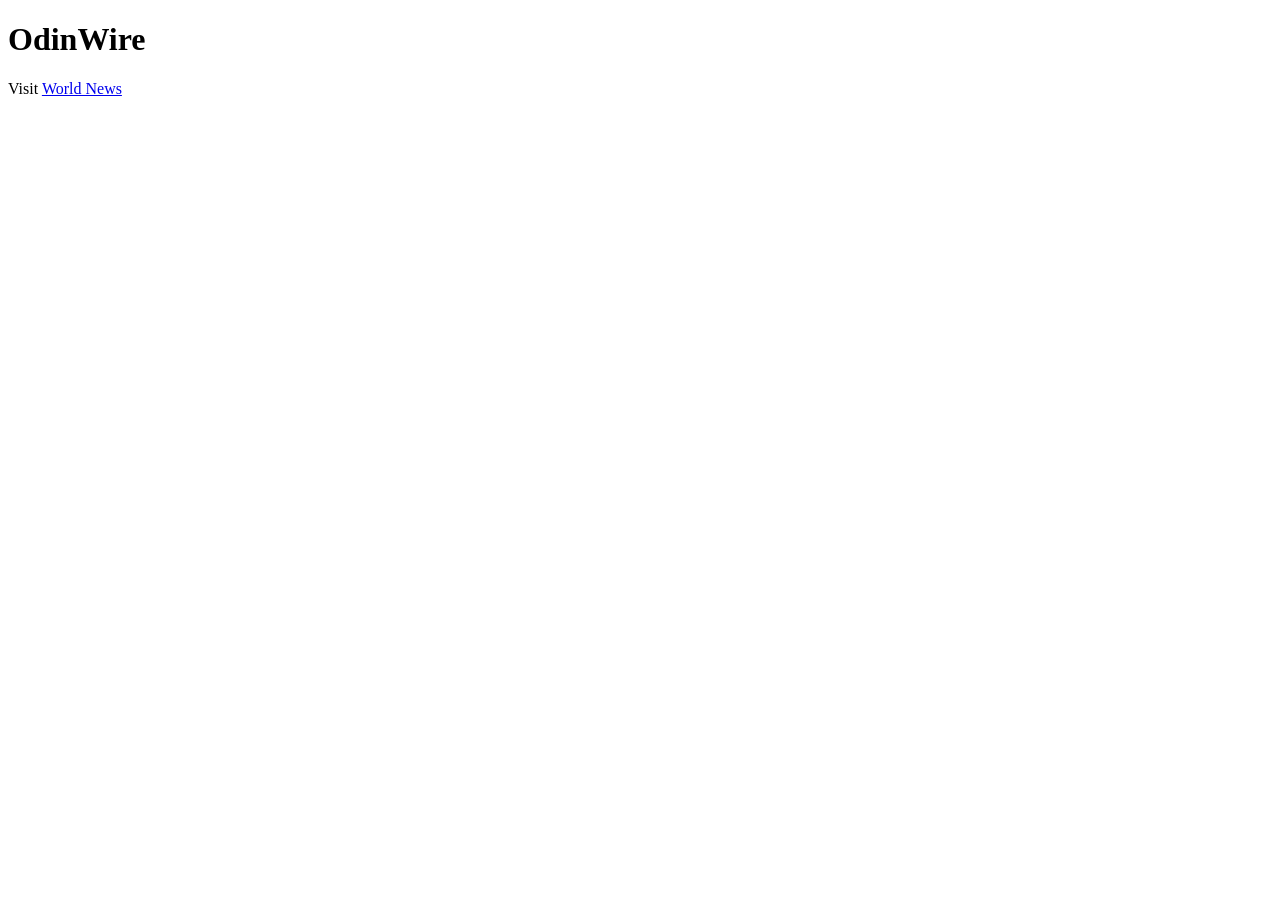
<file: index.html>
<!DOCTYPE html>
<html lang="en">
<head>
    <meta charset="UTF-8">
    <title>OdinWire</title>
</head>
<body>
    <h1>OdinWire</h1>
    <p>Visit <a href="/news/world.html">World News</a></p>
</body>
</html>
</file>
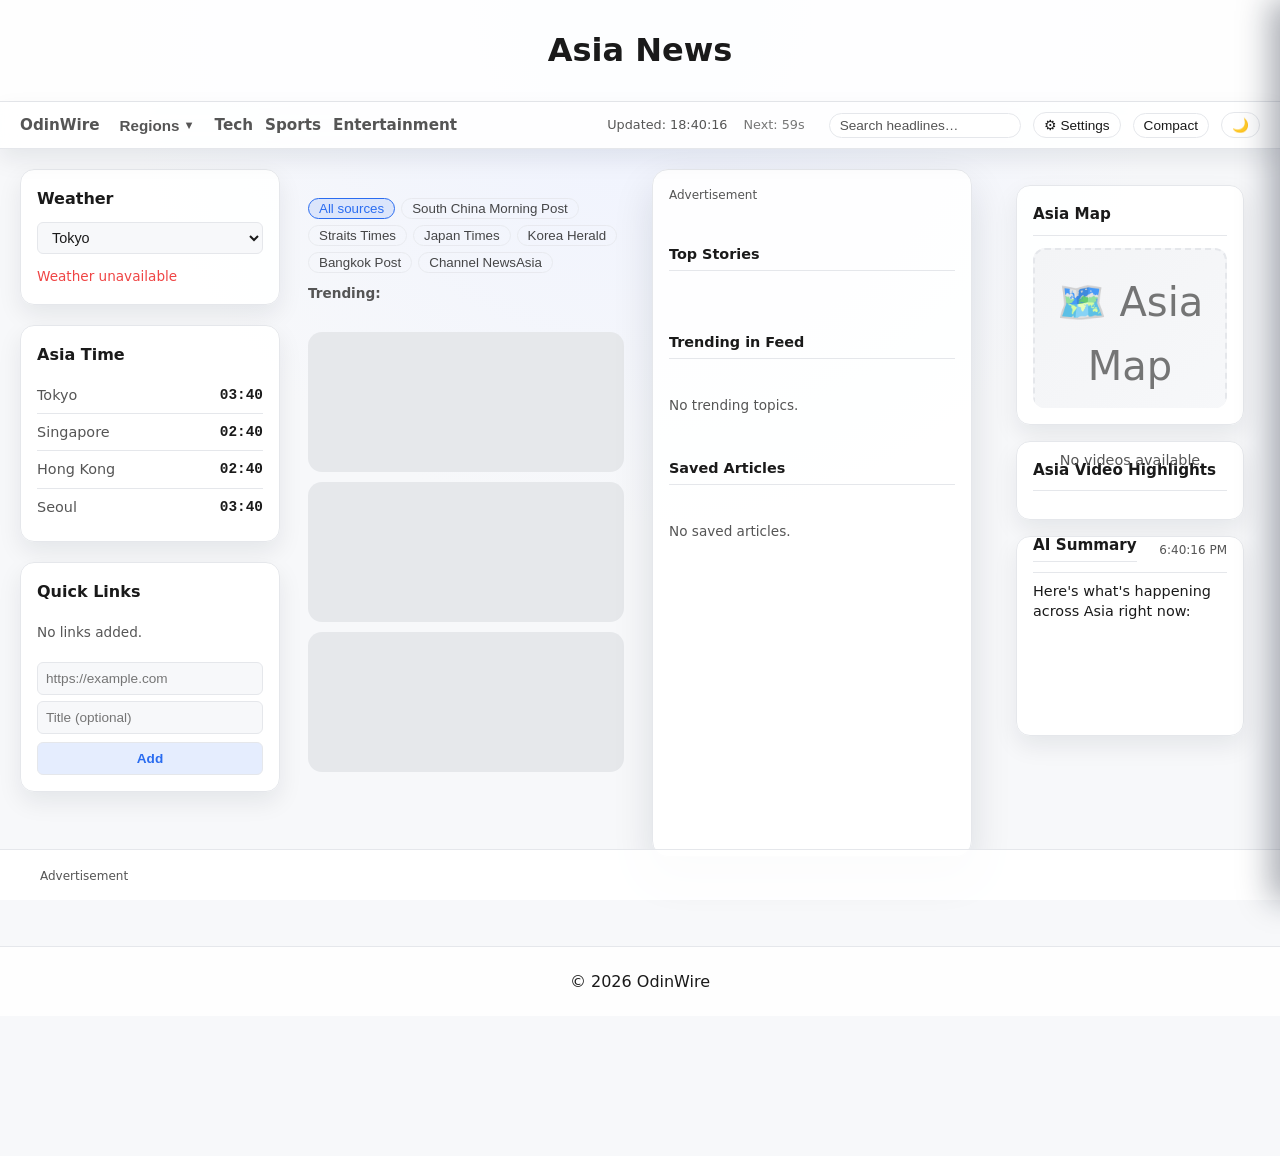
<file: news/asia.html>
<!DOCTYPE html>
<html lang="en">
<head>
<meta charset="UTF-8">
<meta name="viewport" content="width=device-width, initial-scale=1.0">
<title>Asia News | OdinWire</title>
<meta name="description" content="Latest World News updates from global sources — auto-refreshed via RSS feeds.">
<link rel="stylesheet" href="/css/style.css">
</head>

<body data-page="asia">

<header class="site-header">
<h1 id="page-title">Asia News</h1>
</header>

<nav class="nav-bar">
  <a href="/index.html" class="brand">OdinWire</a>

  <!-- REGIONS DROPDOWN -->
  <div class="nav-dropdown">
    <button class="nav-dropdown-toggle">Regions</button>
    <div class="nav-dropdown-menu">
      <a href="/news/us.html">US</a>
      <a href="/news/asia.html">Asia</a>
      <a href="/news/europe.html">Europe</a>
      <a href="/news/australia_nz.html">Australia & NZ</a>
      <a href="/news/canada.html">Canada</a>
      <a href="/news/china.html">China</a>
      <a href="/news/india.html">India</a>
      <a href="/news/uk.html">UK</a>
      <a href="/news/world.html" class="active">World</a>
    </div>
  </div>

  <a href="/news/tech.html">Tech</a>
  <a href="/news/sports.html">Sports</a>
  <a href="/news/entertainment.html">Entertainment</a>

  <div class="nav-spacer"></div>

  <div class="nav-meta">
    <span id="nav-last-updated" class="nav-last-updated">Updated: --:--:--</span>
    <span class="nav-refresh">Next: <span id="next-refresh">60</span>s</span>
  </div>

  <input
    id="search-input"
    class="search-input"
    type="search"
    placeholder="Search headlines…"
    autocomplete="off"
  />

  <button id="settings-toggle" class="settings-toggle" type="button">⚙ Settings</button>
  <button id="compact-toggle" class="compact-toggle" type="button">Compact</button>
  <button id="theme-toggle" class="theme-toggle" type="button">🌙</button>
</nav>

<main class="content enhanced">

<div class="layout-desktop">

<aside class="left-rail">
  <div class="rail-inner">

  <section class="lr-card">
    <h3>Weather</h3>
    <div class="weather-location-selector">
      <select id="weatherLocation">
        <option value="35.6762,139.6503,Tokyo">Tokyo</option>
        <option value="1.3521,103.8198,Singapore">Singapore</option>
        <option value="22.3193,114.1694,Hong Kong">Hong Kong</option>
        <option value="37.5665,126.9780,Seoul">Seoul</option>
        <option value="13.7563,100.5018,Bangkok">Bangkok</option>
        <option value="19.0760,72.8777,Mumbai">Mumbai</option>
      </select>
    </div>
    <div id="weatherContent">
      <div class="weather-loading">Loading…</div>
    </div>
  </section>

  <section class="lr-card">
    <h3>Asia Time</h3>
    <div id="tzTokyo" class="tz-row">
      <span class="tz-city">Tokyo</span>
      <span class="tz-time">--:--</span>
    </div>
    <div id="tzSingapore" class="tz-row">
      <span class="tz-city">Singapore</span>
      <span class="tz-time">--:--</span>
    </div>
    <div id="tzHongKong" class="tz-row">
      <span class="tz-city">Hong Kong</span>
      <span class="tz-time">--:--</span>
    </div>
    <div id="tzSeoul" class="tz-row">
      <span class="tz-city">Seoul</span>
      <span class="tz-time">--:--</span>
    </div>
  </section>

  <section class="lr-card">
    <h3>Quick Links</h3>
    <div id="quickLinksList"></div>
    <div class="quick-link-input-wrap">
      <input id="quickLinkInput" placeholder="https://example.com" />
      <input id="quickLinkTitle" placeholder="Title (optional)" />
      <button id="addQuickLinkBtn">Add</button>
    </div>
  </section>

  </div>
</aside>

<div class="main-feed">

<div class="feed-meta">
  <span id="main-loading" class="loading-indicator">Loading…</span>
</div>

<div id="source-filters" class="source-filters">
  <button class="source-chip active" data-source="all">All sources</button>
  <button class="source-chip" data-source="scmp">South China Morning Post</button>
  <button class="source-chip" data-source="straitstimes">Straits Times</button>
  <button class="source-chip" data-source="japantimes">Japan Times</button>
  <button class="source-chip" data-source="koreaherald">Korea Herald</button>
  <button class="source-chip" data-source="bangkokpost">Bangkok Post</button>
  <button class="source-chip" data-source="channelnewsasia">Channel NewsAsia</button>
</div>

<div id="trending-keywords" class="trending-keywords">
<span class="trending-label">Trending:</span>
<span id="trending-list"></span>
</div>

<div id="infinite-scroll-container">

<div id="rss-container" class="rss-container"></div>

<div id="scroll-loading" class="scroll-loading">
<div class="shimmer-card"></div>
<div class="shimmer-card"></div>
<div class="shimmer-card"></div>
</div>

</div>
</div>

<aside class="top-stories-rail">
  <div class="rail-inner">

    <div class="sidebar-ad">
      <div class="ad-label">Advertisement</div>
      <div class="ad-slot-vertical" id="ad-vertical"></div>
    </div>

    <h3>Top Stories</h3>
    <div id="top-stories"></div>

    <h3 class="analytics-header">Trending in Feed</h3>
    <div id="trending-feed"></div>

    <h3 class="saved-header">Saved Articles</h3>
    <div id="saved-articles"></div>

  </div>
</aside>

<aside class="right-rail">
  <div class="rail-inner">

    <section class="rr-card" id="rr-map">
      <h3>Asia Map</h3>
      <div id="mapContainer" class="map-container">
        <div class="map-loading">Loading map…</div>
      </div>
    </section>

    <section class="rr-card" id="rr-videos">
      <h3>Asia Video Highlights</h3>
      <div id="videoList" class="video-list"></div>
    </section>

    <section class="rr-card" id="rr-ai-summary">
      <div class="ai-summary-header">
        <h3>AI Summary</h3>
        <span id="aiSummaryTimestamp" class="ai-summary-timestamp">—</span>
      </div>
      <div id="aiSummaryBody" class="ai-summary-body">Loading summary…</div>
    </section>

  </div>
</aside>

</div>
</main>

<div class="bottom-ad-banner">
<div class="bottom-ad-inner">
<span class="ad-label">Advertisement</span>
<div class="ad-slot-bottom" id="ad-bottom"></div>
</div>
</div>

<div id="settings-backdrop" class="settings-backdrop"></div>

<aside id="settings-panel" class="settings-panel">

<div class="settings-header">
<h2>Page Settings</h2>
<button id="settings-close" class="settings-close" type="button">✕</button>
</div>

<section class="settings-section">
<h3>News Sources</h3>
<p class="settings-help">Choose which sources to include in this feed.</p>

<div class="feed-selector">

<div class="feed-selector-header">
<div class="feed-selector-actions">
<button id="select-all-feeds" type="button">Select all</button>
<button id="clear-all-feeds" type="button">Clear</button>
</div>
</div>

<h4 class="feed-group-label">East Asia</h4>

<label class="feed-option">
<input type="checkbox" class="feed-check" value="japantimes" checked>
<span class="feed-label-text">Japan Times</span>
</label>

<label class="feed-option">
<input type="checkbox" class="feed-check" value="koreaherald" checked>
<span class="feed-label-text">Korea Herald</span>
</label>

<label class="feed-option">
<input type="checkbox" class="feed-check" value="scmp" checked>
<span class="feed-label-text">South China Morning Post</span>
</label>

<h4 class="feed-group-label">Southeast Asia</h4>

<label class="feed-option">
<input type="checkbox" class="feed-check" value="straitstimes" checked>
<span class="feed-label-text">Straits Times</span>
</label>

<label class="feed-option">
<input type="checkbox" class="feed-check" value="bangkokpost" checked>
<span class="feed-label-text">Bangkok Post</span>
</label>

<label class="feed-option">
<input type="checkbox" class="feed-check" value="channelnewsasia" checked>
<span class="feed-label-text">Channel NewsAsia</span>
</label>

<h4 class="feed-group-label">South Asia</h4>

<label class="feed-option">
<input type="checkbox" class="feed-check" value="indianexpress">
<span class="feed-label-text">Indian Express</span>
</label>

</div>
</section>

<section class="settings-section">
<h3>Theme</h3>
<p class="settings-help">Choose an accent theme. Dark / light is controlled by the moon/sun toggle.</p>

<div class="theme-swatches" id="theme-swatches">

<button class="theme-swatch theme-swatch-default" type="button" data-theme-accent="default">
<span class="theme-swatch-dot"></span>
<span class="theme-swatch-label">Default</span>
</button>

<button class="theme-swatch theme-swatch-sunrise" type="button" data-theme-accent="sunrise">
<span class="theme-swatch-dot"></span>
<span class="theme-swatch-label">Sunrise</span>
</button>

<button class="theme-swatch theme-swatch-forest" type="button" data-theme-accent="forest">
<span class="theme-swatch-dot"></span>
<span class="theme-swatch-label">Forest</span>
</button>

<button class="theme-swatch theme-swatch-midnight" type="button" data-theme-accent="midnight">
<span class="theme-swatch-dot"></span>
<span class="theme-swatch-label">Midnight</span>
</button>

</div>
</section>

<section class="settings-section">
  <h3>Display</h3>

  <label class="settings-toggle-row">
    <span>Compact mode</span>
    <button id="settings-compact-toggle" type="button" class="toggle-pill">Toggle</button>
  </label>

  <label class="settings-toggle-row">
    <span>AI Summary Panel</span>
    <button id="settings-ai-summary-toggle" type="button" class="toggle-pill">Toggle</button>
  </label>
</section>

</aside>

<div id="reader-modal" class="reader-modal">
<div class="reader-modal-content">
<button id="reader-close" class="reader-close">✕</button>
<h2 id="reader-title"></h2>
<div id="reader-body"></div>
<a id="reader-original-link" href="#" target="_blank" rel="noopener noreferrer" class="reader-original-link">
View original article →
</a>
</div>
</div>

<footer class="site-footer">
<p>© 2026 OdinWire</p>
</footer>

<script src="/js/rss-loader.js?v=29"></script>

<script>
const savedTheme = localStorage.getItem("theme");
if (savedTheme) {
  document.documentElement.setAttribute("data-theme", savedTheme);
  const themeToggle = document.getElementById("theme-toggle");
  themeToggle.textContent = savedTheme === "dark" ? "☀️" : "🌙";
}

const themeToggleBtn = document.getElementById("theme-toggle");
themeToggleBtn.addEventListener("click", () => {
  const current = document.documentElement.getAttribute("data-theme") || "light";
  const next = current === "dark" ? "light" : "dark";
  document.documentElement.setAttribute("data-theme", next);
  localStorage.setItem("theme", next);
  themeToggleBtn.textContent = next === "dark" ? "☀️" : "🌙";
});

const ACCENT_KEY = "theme-accent";
const savedAccent = localStorage.getItem(ACCENT_KEY) || "default";
document.documentElement.setAttribute("data-theme-accent", savedAccent);

function syncAccentSwatches() {
  const swatches = document.querySelectorAll(".theme-swatch");
  swatches.forEach(btn => {
    const val = btn.getAttribute("data-theme-accent");
    btn.classList.toggle("active", val === savedAccent || val === document.documentElement.getAttribute("data-theme-accent"));
  });
}

const swatchContainer = document.getElementById("theme-swatches");
if (swatchContainer) {
  swatchContainer.addEventListener("click", (e) => {
    const btn = e.target.closest(".theme-swatch");
    if (!btn) return;
    const accent = btn.getAttribute("data-theme-accent") || "default";
    document.documentElement.setAttribute("data-theme-accent", accent);
    localStorage.setItem(ACCENT_KEY, accent);
    syncAccentSwatches();
  });
}
syncAccentSwatches();

const compactToggle = document.getElementById("compact-toggle");
const settingsCompactToggle = document.getElementById("settings-compact-toggle");
const savedCompact = localStorage.getItem("compact-mode");

if (savedCompact === "on") {
  document.body.classList.add("compact");
}

function syncCompactLabel() {
  const isOn = document.body.classList.contains("compact");
  compactToggle.classList.toggle("active", isOn);
  settingsCompactToggle.classList.toggle("active", isOn);
}

function toggleCompact() {
  document.body.classList.toggle("compact");
  const isOn = document.body.classList.contains("compact");
  localStorage.setItem("compact-mode", isOn ? "on" : "off");
  syncCompactLabel();
}

compactToggle.addEventListener("click", toggleCompact);
settingsCompactToggle.addEventListener("click", toggleCompact);
syncCompactLabel();

const settingsToggleBtn = document.getElementById("settings-toggle");
const settingsPanel = document.getElementById("settings-panel");
const settingsBackdrop = document.getElementById("settings-backdrop");
const settingsClose = document.getElementById("settings-close");

function openSettings() {
  settingsPanel.classList.add("open");
  settingsBackdrop.classList.add("visible");
}

function closeSettings() {
  settingsPanel.classList.remove("open");
  settingsBackdrop.classList.remove("visible");
}

settingsToggleBtn.addEventListener("click", openSettings);
settingsClose.addEventListener("click", closeSettings);
settingsBackdrop.addEventListener("click", closeSettings);

document.addEventListener("scroll", () => {
  if (window.owInfiniteScrollCheck) {
    window.owInfiniteScrollCheck();
  }
});
</script>

</body>
</html>
</file>
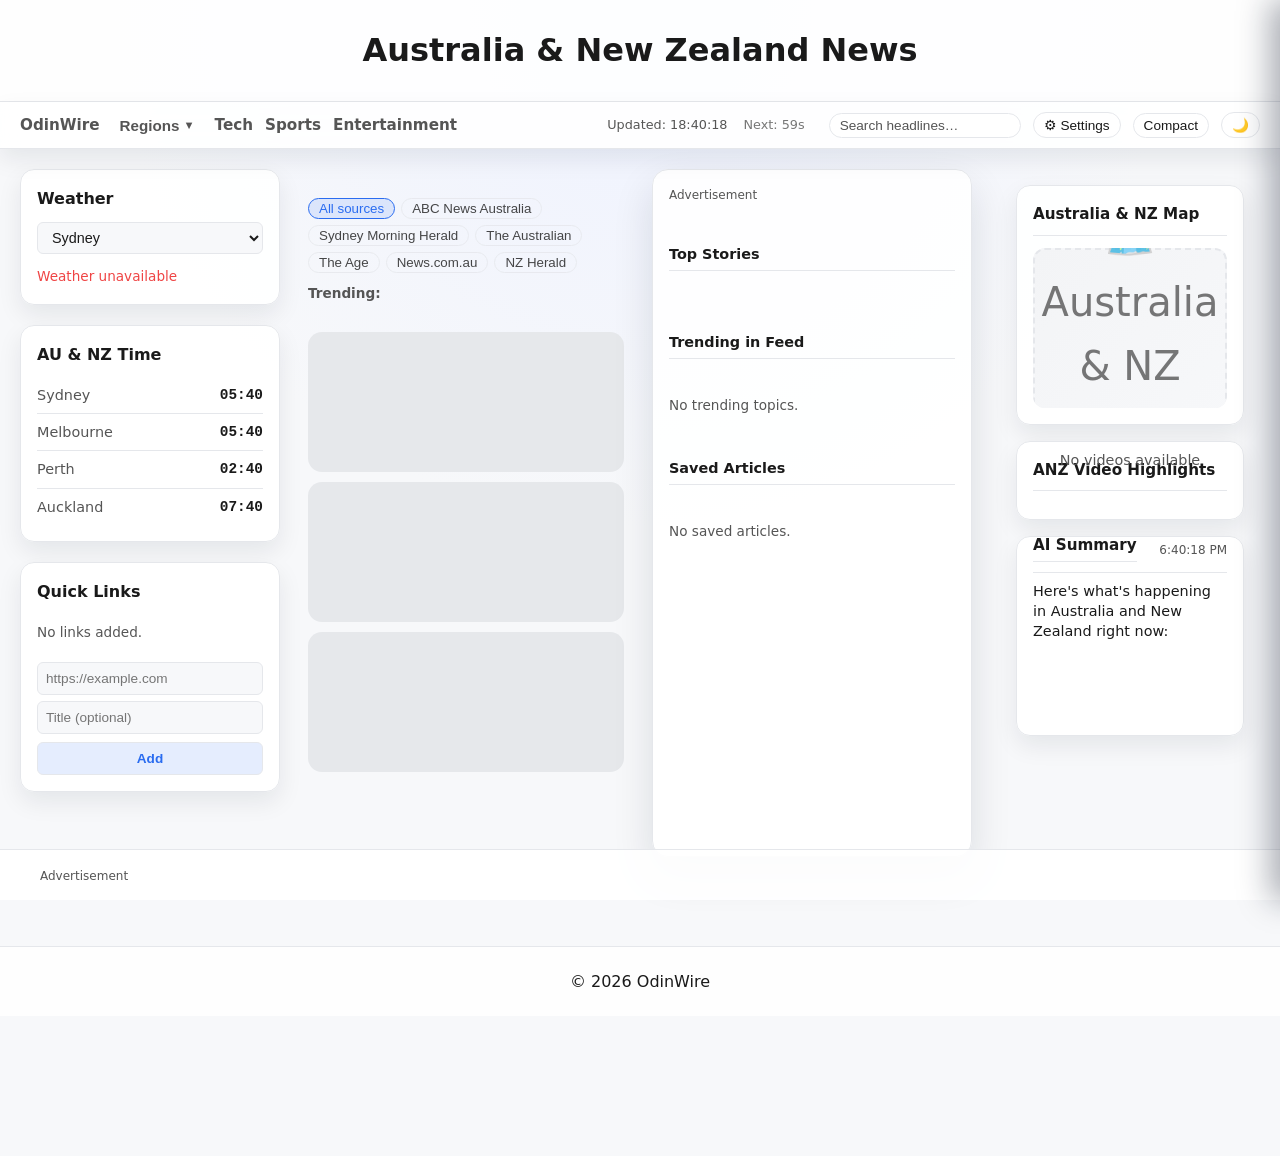
<file: news/australia_nz.html>
<!DOCTYPE html>
<html lang="en">
<head>
<meta charset="UTF-8">
<meta name="viewport" content="width=device-width, initial-scale=1.0">
<title>Australia & New Zealand News | OdinWire</title>
<meta name="description" content="Latest World News updates from global sources — auto-refreshed via RSS feeds.">
<link rel="stylesheet" href="/css/style.css">
</head>

<body data-page="australia_nz">

<header class="site-header">
<h1 id="page-title">Australia & New Zealand News</h1>
</header>

<nav class="nav-bar">
  <a href="/index.html" class="brand">OdinWire</a>

  <!-- REGIONS DROPDOWN -->
  <div class="nav-dropdown">
    <button class="nav-dropdown-toggle">Regions</button>
    <div class="nav-dropdown-menu">
      <a href="/news/us.html">US</a>
      <a href="/news/asia.html">Asia</a>
      <a href="/news/europe.html">Europe</a>
      <a href="/news/australia_nz.html">Australia & NZ</a>
      <a href="/news/canada.html">Canada</a>
      <a href="/news/china.html">China</a>
      <a href="/news/india.html">India</a>
      <a href="/news/uk.html">UK</a>
      <a href="/news/world.html" class="active">World</a>
    </div>
  </div>

  <a href="/news/tech.html">Tech</a>
  <a href="/news/sports.html">Sports</a>
  <a href="/news/entertainment.html">Entertainment</a>

  <div class="nav-spacer"></div>

  <div class="nav-meta">
    <span id="nav-last-updated" class="nav-last-updated">Updated: --:--:--</span>
    <span class="nav-refresh">Next: <span id="next-refresh">60</span>s</span>
  </div>

  <input
    id="search-input"
    class="search-input"
    type="search"
    placeholder="Search headlines…"
    autocomplete="off"
  />

  <button id="settings-toggle" class="settings-toggle" type="button">⚙ Settings</button>
  <button id="compact-toggle" class="compact-toggle" type="button">Compact</button>
  <button id="theme-toggle" class="theme-toggle" type="button">🌙</button>
</nav>

<main class="content enhanced">

<div class="layout-desktop">

<aside class="left-rail">
  <div class="rail-inner">

  <section class="lr-card">
    <h3>Weather</h3>
    <div class="weather-location-selector">
      <select id="weatherLocation">
        <option value="-33.8688,151.2093,Sydney">Sydney</option>
        <option value="-37.8136,144.9631,Melbourne">Melbourne</option>
        <option value="-27.4698,153.0251,Brisbane">Brisbane</option>
        <option value="-31.9505,115.8605,Perth">Perth</option>
        <option value="-36.8485,174.7633,Auckland">Auckland</option>
        <option value="-41.2865,174.7762,Wellington">Wellington</option>
      </select>
    </div>
    <div id="weatherContent">
      <div class="weather-loading">Loading…</div>
    </div>
  </section>

  <section class="lr-card">
    <h3>AU & NZ Time</h3>
    <div id="tzSydney" class="tz-row">
      <span class="tz-city">Sydney</span>
      <span class="tz-time">--:--</span>
    </div>
    <div id="tzMelbourne" class="tz-row">
      <span class="tz-city">Melbourne</span>
      <span class="tz-time">--:--</span>
    </div>
    <div id="tzPerth" class="tz-row">
      <span class="tz-city">Perth</span>
      <span class="tz-time">--:--</span>
    </div>
    <div id="tzAuckland" class="tz-row">
      <span class="tz-city">Auckland</span>
      <span class="tz-time">--:--</span>
    </div>
  </section>

  <section class="lr-card">
    <h3>Quick Links</h3>
    <div id="quickLinksList"></div>
    <div class="quick-link-input-wrap">
      <input id="quickLinkInput" placeholder="https://example.com" />
      <input id="quickLinkTitle" placeholder="Title (optional)" />
      <button id="addQuickLinkBtn">Add</button>
    </div>
  </section>

  </div>
</aside>

<div class="main-feed">

<div class="feed-meta">
  <span id="main-loading" class="loading-indicator">Loading…</span>
</div>

<div id="source-filters" class="source-filters">
  <button class="source-chip active" data-source="all">All sources</button>
  <button class="source-chip" data-source="abcau">ABC News Australia</button>
  <button class="source-chip" data-source="smh">Sydney Morning Herald</button>
  <button class="source-chip" data-source="theaustralian">The Australian</button>
  <button class="source-chip" data-source="theage">The Age</button>
  <button class="source-chip" data-source="newscomau">News.com.au</button>
  <button class="source-chip" data-source="nzherald">NZ Herald</button>
</div>

<div id="trending-keywords" class="trending-keywords">
<span class="trending-label">Trending:</span>
<span id="trending-list"></span>
</div>

<div id="infinite-scroll-container">

<div id="rss-container" class="rss-container"></div>

<div id="scroll-loading" class="scroll-loading">
<div class="shimmer-card"></div>
<div class="shimmer-card"></div>
<div class="shimmer-card"></div>
</div>

</div>
</div>

<aside class="top-stories-rail">
  <div class="rail-inner">

    <div class="sidebar-ad">
      <div class="ad-label">Advertisement</div>
      <div class="ad-slot-vertical" id="ad-vertical"></div>
    </div>

    <h3>Top Stories</h3>
    <div id="top-stories"></div>

    <h3 class="analytics-header">Trending in Feed</h3>
    <div id="trending-feed"></div>

    <h3 class="saved-header">Saved Articles</h3>
    <div id="saved-articles"></div>

  </div>
</aside>

<aside class="right-rail">
  <div class="rail-inner">

    <section class="rr-card" id="rr-map">
      <h3>Australia & NZ Map</h3>
      <div id="mapContainer" class="map-container">
        <div class="map-loading">Loading map…</div>
      </div>
    </section>

    <section class="rr-card" id="rr-videos">
      <h3>ANZ Video Highlights</h3>
      <div id="videoList" class="video-list"></div>
    </section>

    <section class="rr-card" id="rr-ai-summary">
      <div class="ai-summary-header">
        <h3>AI Summary</h3>
        <span id="aiSummaryTimestamp" class="ai-summary-timestamp">—</span>
      </div>
      <div id="aiSummaryBody" class="ai-summary-body">Loading summary…</div>
    </section>

  </div>
</aside>

</div>
</main>

<div class="bottom-ad-banner">
<div class="bottom-ad-inner">
<span class="ad-label">Advertisement</span>
<div class="ad-slot-bottom" id="ad-bottom"></div>
</div>
</div>

<div id="settings-backdrop" class="settings-backdrop"></div>

<aside id="settings-panel" class="settings-panel">

<div class="settings-header">
<h2>Page Settings</h2>
<button id="settings-close" class="settings-close" type="button">✕</button>
</div>

<section class="settings-section">
<h3>News Sources</h3>
<p class="settings-help">Choose which sources to include in this feed.</p>

<div class="feed-selector">

<div class="feed-selector-header">
<div class="feed-selector-actions">
<button id="select-all-feeds" type="button">Select all</button>
<button id="clear-all-feeds" type="button">Clear</button>
</div>
</div>

<h4 class="feed-group-label">Australia</h4>

<label class="feed-option">
<input type="checkbox" class="feed-check" value="abcau" checked>
<span class="feed-label-text">ABC News Australia</span>
</label>

<label class="feed-option">
<input type="checkbox" class="feed-check" value="smh" checked>
<span class="feed-label-text">Sydney Morning Herald</span>
</label>

<label class="feed-option">
<input type="checkbox" class="feed-check" value="theaustralian" checked>
<span class="feed-label-text">The Australian</span>
</label>

<label class="feed-option">
<input type="checkbox" class="feed-check" value="theage" checked>
<span class="feed-label-text">The Age</span>
</label>

<label class="feed-option">
<input type="checkbox" class="feed-check" value="newscomau" checked>
<span class="feed-label-text">News.com.au</span>
</label>

<h4 class="feed-group-label">New Zealand</h4>

<label class="feed-option">
<input type="checkbox" class="feed-check" value="nzherald">
<span class="feed-label-text">NZ Herald</span>
</label>

</div>
</section>

<section class="settings-section">
<h3>Theme</h3>
<p class="settings-help">Choose an accent theme. Dark / light is controlled by the moon/sun toggle.</p>

<div class="theme-swatches" id="theme-swatches">

<button class="theme-swatch theme-swatch-default" type="button" data-theme-accent="default">
<span class="theme-swatch-dot"></span>
<span class="theme-swatch-label">Default</span>
</button>

<button class="theme-swatch theme-swatch-sunrise" type="button" data-theme-accent="sunrise">
<span class="theme-swatch-dot"></span>
<span class="theme-swatch-label">Sunrise</span>
</button>

<button class="theme-swatch theme-swatch-forest" type="button" data-theme-accent="forest">
<span class="theme-swatch-dot"></span>
<span class="theme-swatch-label">Forest</span>
</button>

<button class="theme-swatch theme-swatch-midnight" type="button" data-theme-accent="midnight">
<span class="theme-swatch-dot"></span>
<span class="theme-swatch-label">Midnight</span>
</button>

</div>
</section>

<section class="settings-section">
  <h3>Display</h3>

  <label class="settings-toggle-row">
    <span>Compact mode</span>
    <button id="settings-compact-toggle" type="button" class="toggle-pill">Toggle</button>
  </label>

  <label class="settings-toggle-row">
    <span>AI Summary Panel</span>
    <button id="settings-ai-summary-toggle" type="button" class="toggle-pill">Toggle</button>
  </label>
</section>

</aside>

<div id="reader-modal" class="reader-modal">
<div class="reader-modal-content">
<button id="reader-close" class="reader-close">✕</button>
<h2 id="reader-title"></h2>
<div id="reader-body"></div>
<a id="reader-original-link" href="#" target="_blank" rel="noopener noreferrer" class="reader-original-link">
View original article →
</a>
</div>
</div>

<footer class="site-footer">
<p>© 2026 OdinWire</p>
</footer>

<script src="/js/rss-loader.js?v=29"></script>

<script>
const savedTheme = localStorage.getItem("theme");
if (savedTheme) {
  document.documentElement.setAttribute("data-theme", savedTheme);
  const themeToggle = document.getElementById("theme-toggle");
  themeToggle.textContent = savedTheme === "dark" ? "☀️" : "🌙";
}

const themeToggleBtn = document.getElementById("theme-toggle");
themeToggleBtn.addEventListener("click", () => {
  const current = document.documentElement.getAttribute("data-theme") || "light";
  const next = current === "dark" ? "light" : "dark";
  document.documentElement.setAttribute("data-theme", next);
  localStorage.setItem("theme", next);
  themeToggleBtn.textContent = next === "dark" ? "☀️" : "🌙";
});

const ACCENT_KEY = "theme-accent";
const savedAccent = localStorage.getItem(ACCENT_KEY) || "default";
document.documentElement.setAttribute("data-theme-accent", savedAccent);

function syncAccentSwatches() {
  const swatches = document.querySelectorAll(".theme-swatch");
  swatches.forEach(btn => {
    const val = btn.getAttribute("data-theme-accent");
    btn.classList.toggle("active", val === savedAccent || val === document.documentElement.getAttribute("data-theme-accent"));
  });
}

const swatchContainer = document.getElementById("theme-swatches");
if (swatchContainer) {
  swatchContainer.addEventListener("click", (e) => {
    const btn = e.target.closest(".theme-swatch");
    if (!btn) return;
    const accent = btn.getAttribute("data-theme-accent") || "default";
    document.documentElement.setAttribute("data-theme-accent", accent);
    localStorage.setItem(ACCENT_KEY, accent);
    syncAccentSwatches();
  });
}
syncAccentSwatches();

const compactToggle = document.getElementById("compact-toggle");
const settingsCompactToggle = document.getElementById("settings-compact-toggle");
const savedCompact = localStorage.getItem("compact-mode");

if (savedCompact === "on") {
  document.body.classList.add("compact");
}

function syncCompactLabel() {
  const isOn = document.body.classList.contains("compact");
  compactToggle.classList.toggle("active", isOn);
  settingsCompactToggle.classList.toggle("active", isOn);
}

function toggleCompact() {
  document.body.classList.toggle("compact");
  const isOn = document.body.classList.contains("compact");
  localStorage.setItem("compact-mode", isOn ? "on" : "off");
  syncCompactLabel();
}

compactToggle.addEventListener("click", toggleCompact);
settingsCompactToggle.addEventListener("click", toggleCompact);
syncCompactLabel();

const settingsToggleBtn = document.getElementById("settings-toggle");
const settingsPanel = document.getElementById("settings-panel");
const settingsBackdrop = document.getElementById("settings-backdrop");
const settingsClose = document.getElementById("settings-close");

function openSettings() {
  settingsPanel.classList.add("open");
  settingsBackdrop.classList.add("visible");
}

function closeSettings() {
  settingsPanel.classList.remove("open");
  settingsBackdrop.classList.remove("visible");
}

settingsToggleBtn.addEventListener("click", openSettings);
settingsClose.addEventListener("click", closeSettings);
settingsBackdrop.addEventListener("click", closeSettings);

document.addEventListener("scroll", () => {
  if (window.owInfiniteScrollCheck) {
    window.owInfiniteScrollCheck();
  }
});
</script>

</body>
</html>
</file>
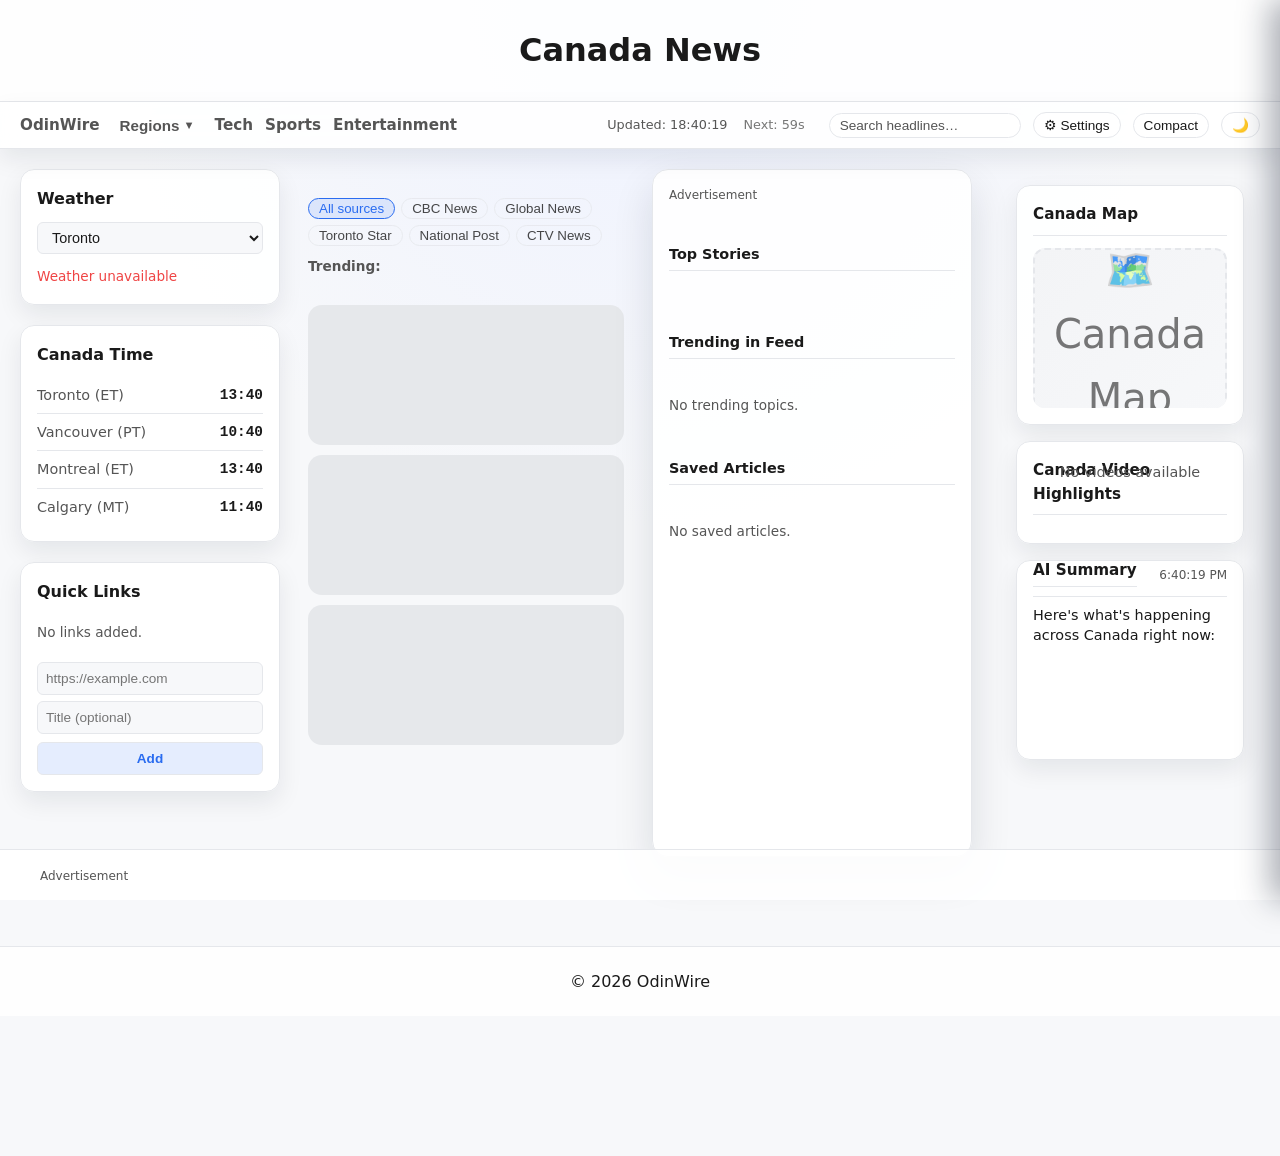
<file: news/canada.html>
<!DOCTYPE html>
<html lang="en">
<head>
<meta charset="UTF-8">
<meta name="viewport" content="width=device-width, initial-scale=1.0">
<title>Canada News | OdinWire</title>
<meta name="description" content="Latest World News updates from global sources — auto-refreshed via RSS feeds.">
<link rel="stylesheet" href="/css/style.css">
</head>

<body data-page="canada">

<header class="site-header">
<h1 id="page-title">Canada News</h1>
</header>

<nav class="nav-bar">
  <a href="/index.html" class="brand">OdinWire</a>

  <!-- REGIONS DROPDOWN -->
  <div class="nav-dropdown">
    <button class="nav-dropdown-toggle">Regions</button>
    <div class="nav-dropdown-menu">
      <a href="/news/us.html">US</a>
      <a href="/news/asia.html">Asia</a>
      <a href="/news/europe.html">Europe</a>
      <a href="/news/australia_nz.html">Australia & NZ</a>
      <a href="/news/canada.html">Canada</a>
      <a href="/news/china.html">China</a>
      <a href="/news/india.html">India</a>
      <a href="/news/uk.html">UK</a>
      <a href="/news/world.html" class="active">World</a>
    </div>
  </div>

  <a href="/news/tech.html">Tech</a>
  <a href="/news/sports.html">Sports</a>
  <a href="/news/entertainment.html">Entertainment</a>

  <div class="nav-spacer"></div>

  <div class="nav-meta">
    <span id="nav-last-updated" class="nav-last-updated">Updated: --:--:--</span>
    <span class="nav-refresh">Next: <span id="next-refresh">60</span>s</span>
  </div>

  <input
    id="search-input"
    class="search-input"
    type="search"
    placeholder="Search headlines…"
    autocomplete="off"
  />

  <button id="settings-toggle" class="settings-toggle" type="button">⚙ Settings</button>
  <button id="compact-toggle" class="compact-toggle" type="button">Compact</button>
  <button id="theme-toggle" class="theme-toggle" type="button">🌙</button>
</nav>

<main class="content enhanced">

<div class="layout-desktop">

<aside class="left-rail">
  <div class="rail-inner">

  <section class="lr-card">
    <h3>Weather</h3>
    <div class="weather-location-selector">
      <select id="weatherLocation">
        <option value="43.6532,-79.3832,Toronto">Toronto</option>
        <option value="49.2827,-123.1207,Vancouver">Vancouver</option>
        <option value="45.5017,-73.5673,Montreal">Montreal</option>
        <option value="51.0447,-114.0719,Calgary">Calgary</option>
        <option value="45.4215,-75.6972,Ottawa">Ottawa</option>
        <option value="53.5461,-113.4938,Edmonton">Edmonton</option>
      </select>
    </div>
    <div id="weatherContent">
      <div class="weather-loading">Loading…</div>
    </div>
  </section>

  <section class="lr-card">
    <h3>Canada Time</h3>
    <div id="tzToronto" class="tz-row">
      <span class="tz-city">Toronto (ET)</span>
      <span class="tz-time">--:--</span>
    </div>
    <div id="tzVancouver" class="tz-row">
      <span class="tz-city">Vancouver (PT)</span>
      <span class="tz-time">--:--</span>
    </div>
    <div id="tzMontreal" class="tz-row">
      <span class="tz-city">Montreal (ET)</span>
      <span class="tz-time">--:--</span>
    </div>
    <div id="tzCalgary" class="tz-row">
      <span class="tz-city">Calgary (MT)</span>
      <span class="tz-time">--:--</span>
    </div>
  </section>

  <section class="lr-card">
    <h3>Quick Links</h3>
    <div id="quickLinksList"></div>
    <div class="quick-link-input-wrap">
      <input id="quickLinkInput" placeholder="https://example.com" />
      <input id="quickLinkTitle" placeholder="Title (optional)" />
      <button id="addQuickLinkBtn">Add</button>
    </div>
  </section>

  </div>
</aside>

<div class="main-feed">

<div class="feed-meta">
  <span id="main-loading" class="loading-indicator">Loading…</span>
</div>

<div id="source-filters" class="source-filters">
  <button class="source-chip active" data-source="all">All sources</button>
  <button class="source-chip" data-source="cbc">CBC News</button>
  <button class="source-chip" data-source="globalnews">Global News</button>
  <button class="source-chip" data-source="torontostar">Toronto Star</button>
  <button class="source-chip" data-source="nationalpost">National Post</button>
  <button class="source-chip" data-source="ctv">CTV News</button>
</div>

<div id="trending-keywords" class="trending-keywords">
<span class="trending-label">Trending:</span>
<span id="trending-list"></span>
</div>

<div id="infinite-scroll-container">

<div id="rss-container" class="rss-container"></div>

<div id="scroll-loading" class="scroll-loading">
<div class="shimmer-card"></div>
<div class="shimmer-card"></div>
<div class="shimmer-card"></div>
</div>

</div>
</div>

<aside class="top-stories-rail">
  <div class="rail-inner">

    <div class="sidebar-ad">
      <div class="ad-label">Advertisement</div>
      <div class="ad-slot-vertical" id="ad-vertical"></div>
    </div>

    <h3>Top Stories</h3>
    <div id="top-stories"></div>

    <h3 class="analytics-header">Trending in Feed</h3>
    <div id="trending-feed"></div>

    <h3 class="saved-header">Saved Articles</h3>
    <div id="saved-articles"></div>

  </div>
</aside>

<aside class="right-rail">
  <div class="rail-inner">

    <section class="rr-card" id="rr-map">
      <h3>Canada Map</h3>
      <div id="mapContainer" class="map-container">
        <div class="map-loading">Loading map…</div>
      </div>
    </section>

    <section class="rr-card" id="rr-videos">
      <h3>Canada Video Highlights</h3>
      <div id="videoList" class="video-list"></div>
    </section>

    <section class="rr-card" id="rr-ai-summary">
      <div class="ai-summary-header">
        <h3>AI Summary</h3>
        <span id="aiSummaryTimestamp" class="ai-summary-timestamp">—</span>
      </div>
      <div id="aiSummaryBody" class="ai-summary-body">Loading summary…</div>
    </section>

  </div>
</aside>

</div>
</main>

<div class="bottom-ad-banner">
<div class="bottom-ad-inner">
<span class="ad-label">Advertisement</span>
<div class="ad-slot-bottom" id="ad-bottom"></div>
</div>
</div>

<div id="settings-backdrop" class="settings-backdrop"></div>

<aside id="settings-panel" class="settings-panel">

<div class="settings-header">
<h2>Page Settings</h2>
<button id="settings-close" class="settings-close" type="button">✕</button>
</div>

<section class="settings-section">
<h3>News Sources</h3>
<p class="settings-help">Choose which sources to include in this feed.</p>

<div class="feed-selector">

<div class="feed-selector-header">
<div class="feed-selector-actions">
<button id="select-all-feeds" type="button">Select all</button>
<button id="clear-all-feeds" type="button">Clear</button>
</div>
</div>

<h4 class="feed-group-label">Canadian National</h4>

<label class="feed-option">
<input type="checkbox" class="feed-check" value="cbc" checked>
<span class="feed-label-text">CBC News</span>
</label>

<label class="feed-option">
<input type="checkbox" class="feed-check" value="globalnews" checked>
<span class="feed-label-text">Global News</span>
</label>

<label class="feed-option">
<input type="checkbox" class="feed-check" value="ctv" checked>
<span class="feed-label-text">CTV News</span>
</label>

<h4 class="feed-group-label">Canadian Newspapers</h4>

<label class="feed-option">
<input type="checkbox" class="feed-check" value="torontostar" checked>
<span class="feed-label-text">Toronto Star</span>
</label>

<label class="feed-option">
<input type="checkbox" class="feed-check" value="nationalpost" checked>
<span class="feed-label-text">National Post</span>
</label>

</div>
</section>

<section class="settings-section">
<h3>Theme</h3>
<p class="settings-help">Choose an accent theme. Dark / light is controlled by the moon/sun toggle.</p>

<div class="theme-swatches" id="theme-swatches">

<button class="theme-swatch theme-swatch-default" type="button" data-theme-accent="default">
<span class="theme-swatch-dot"></span>
<span class="theme-swatch-label">Default</span>
</button>

<button class="theme-swatch theme-swatch-sunrise" type="button" data-theme-accent="sunrise">
<span class="theme-swatch-dot"></span>
<span class="theme-swatch-label">Sunrise</span>
</button>

<button class="theme-swatch theme-swatch-forest" type="button" data-theme-accent="forest">
<span class="theme-swatch-dot"></span>
<span class="theme-swatch-label">Forest</span>
</button>

<button class="theme-swatch theme-swatch-midnight" type="button" data-theme-accent="midnight">
<span class="theme-swatch-dot"></span>
<span class="theme-swatch-label">Midnight</span>
</button>

</div>
</section>

<section class="settings-section">
  <h3>Display</h3>

  <label class="settings-toggle-row">
    <span>Compact mode</span>
    <button id="settings-compact-toggle" type="button" class="toggle-pill">Toggle</button>
  </label>

  <label class="settings-toggle-row">
    <span>AI Summary Panel</span>
    <button id="settings-ai-summary-toggle" type="button" class="toggle-pill">Toggle</button>
  </label>
</section>

</aside>

<div id="reader-modal" class="reader-modal">
<div class="reader-modal-content">
<button id="reader-close" class="reader-close">✕</button>
<h2 id="reader-title"></h2>
<div id="reader-body"></div>
<a id="reader-original-link" href="#" target="_blank" rel="noopener noreferrer" class="reader-original-link">
View original article →
</a>
</div>
</div>

<footer class="site-footer">
<p>© 2026 OdinWire</p>
</footer>

<script src="/js/rss-loader.js?v=29"></script>

<script>
const savedTheme = localStorage.getItem("theme");
if (savedTheme) {
  document.documentElement.setAttribute("data-theme", savedTheme);
  const themeToggle = document.getElementById("theme-toggle");
  themeToggle.textContent = savedTheme === "dark" ? "☀️" : "🌙";
}

const themeToggleBtn = document.getElementById("theme-toggle");
themeToggleBtn.addEventListener("click", () => {
  const current = document.documentElement.getAttribute("data-theme") || "light";
  const next = current === "dark" ? "light" : "dark";
  document.documentElement.setAttribute("data-theme", next);
  localStorage.setItem("theme", next);
  themeToggleBtn.textContent = next === "dark" ? "☀️" : "🌙";
});

const ACCENT_KEY = "theme-accent";
const savedAccent = localStorage.getItem(ACCENT_KEY) || "default";
document.documentElement.setAttribute("data-theme-accent", savedAccent);

function syncAccentSwatches() {
  const swatches = document.querySelectorAll(".theme-swatch");
  swatches.forEach(btn => {
    const val = btn.getAttribute("data-theme-accent");
    btn.classList.toggle("active", val === savedAccent || val === document.documentElement.getAttribute("data-theme-accent"));
  });
}

const swatchContainer = document.getElementById("theme-swatches");
if (swatchContainer) {
  swatchContainer.addEventListener("click", (e) => {
    const btn = e.target.closest(".theme-swatch");
    if (!btn) return;
    const accent = btn.getAttribute("data-theme-accent") || "default";
    document.documentElement.setAttribute("data-theme-accent", accent);
    localStorage.setItem(ACCENT_KEY, accent);
    syncAccentSwatches();
  });
}
syncAccentSwatches();

const compactToggle = document.getElementById("compact-toggle");
const settingsCompactToggle = document.getElementById("settings-compact-toggle");
const savedCompact = localStorage.getItem("compact-mode");

if (savedCompact === "on") {
  document.body.classList.add("compact");
}

function syncCompactLabel() {
  const isOn = document.body.classList.contains("compact");
  compactToggle.classList.toggle("active", isOn);
  settingsCompactToggle.classList.toggle("active", isOn);
}

function toggleCompact() {
  document.body.classList.toggle("compact");
  const isOn = document.body.classList.contains("compact");
  localStorage.setItem("compact-mode", isOn ? "on" : "off");
  syncCompactLabel();
}

compactToggle.addEventListener("click", toggleCompact);
settingsCompactToggle.addEventListener("click", toggleCompact);
syncCompactLabel();

const settingsToggleBtn = document.getElementById("settings-toggle");
const settingsPanel = document.getElementById("settings-panel");
const settingsBackdrop = document.getElementById("settings-backdrop");
const settingsClose = document.getElementById("settings-close");

function openSettings() {
  settingsPanel.classList.add("open");
  settingsBackdrop.classList.add("visible");
}

function closeSettings() {
  settingsPanel.classList.remove("open");
  settingsBackdrop.classList.remove("visible");
}

settingsToggleBtn.addEventListener("click", openSettings);
settingsClose.addEventListener("click", closeSettings);
settingsBackdrop.addEventListener("click", closeSettings);

document.addEventListener("scroll", () => {
  if (window.owInfiniteScrollCheck) {
    window.owInfiniteScrollCheck();
  }
});
</script>

</body>
</html>
</file>
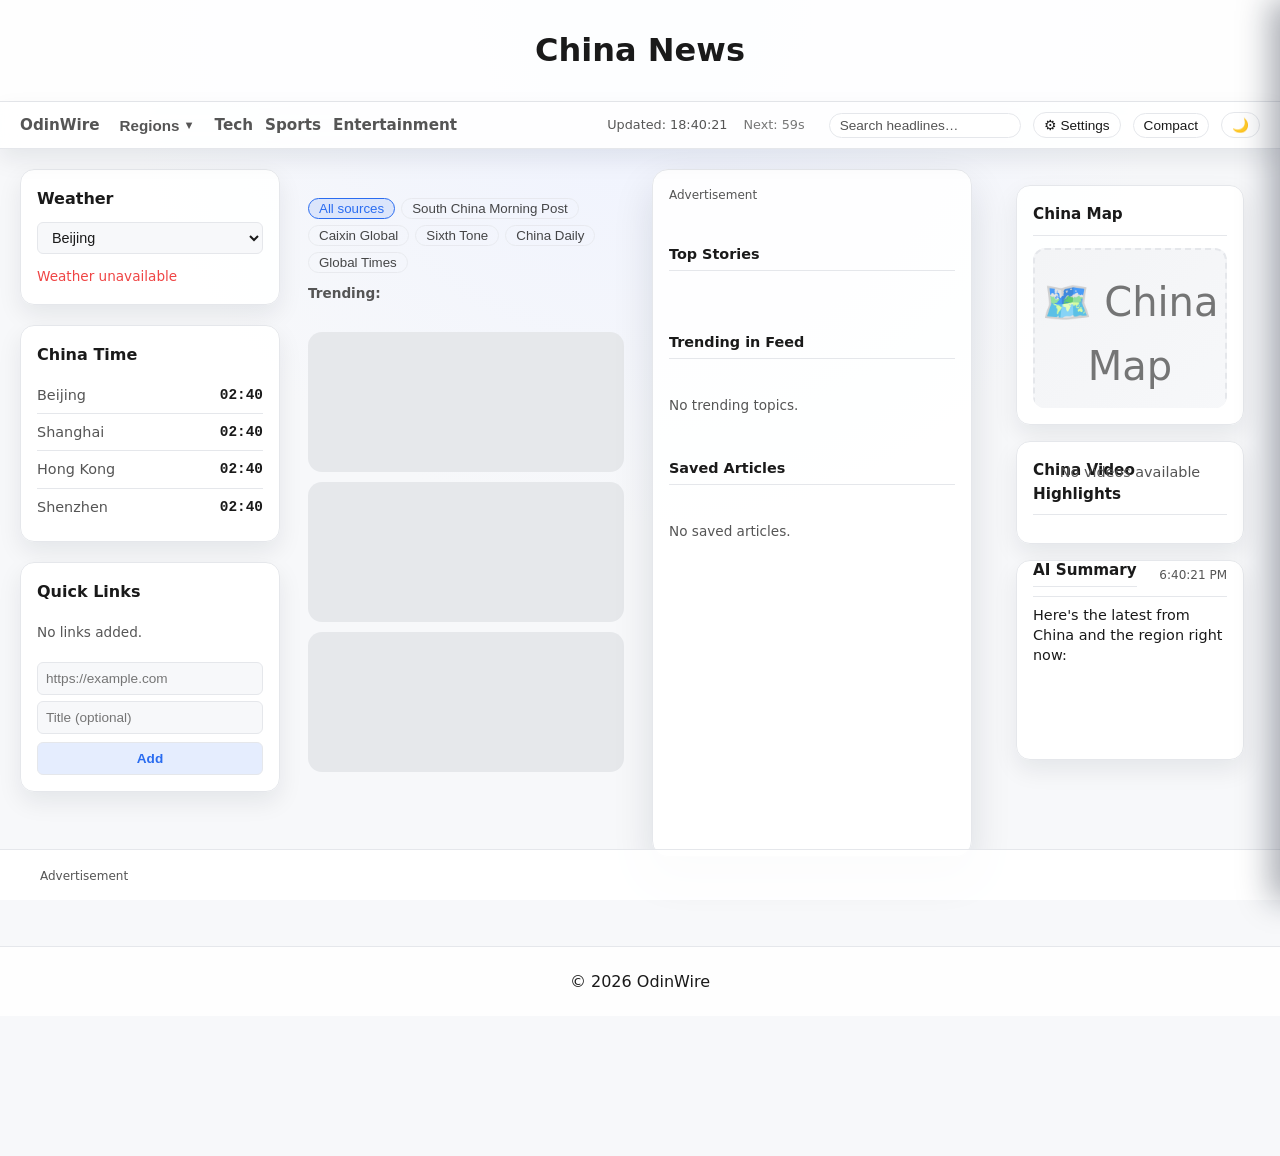
<file: news/china.html>
<!DOCTYPE html>
<html lang="en">
<head>
<meta charset="UTF-8">
<meta name="viewport" content="width=device-width, initial-scale=1.0">
<title>China News | OdinWire</title>
<meta name="description" content="Latest World News updates from global sources — auto-refreshed via RSS feeds.">
<link rel="stylesheet" href="/css/style.css">
</head>

<body data-page="china">

<header class="site-header">
<h1 id="page-title">China News</h1>
</header>

<nav class="nav-bar">
  <a href="/index.html" class="brand">OdinWire</a>

  <!-- REGIONS DROPDOWN -->
  <div class="nav-dropdown">
    <button class="nav-dropdown-toggle">Regions</button>
    <div class="nav-dropdown-menu">
      <a href="/news/us.html">US</a>
      <a href="/news/asia.html">Asia</a>
      <a href="/news/europe.html">Europe</a>
      <a href="/news/australia_nz.html">Australia & NZ</a>
      <a href="/news/canada.html">Canada</a>
      <a href="/news/china.html">China</a>
      <a href="/news/india.html">India</a>
      <a href="/news/uk.html">UK</a>
      <a href="/news/world.html" class="active">World</a>
    </div>
  </div>

  <a href="/news/tech.html">Tech</a>
  <a href="/news/sports.html">Sports</a>
  <a href="/news/entertainment.html">Entertainment</a>

  <div class="nav-spacer"></div>

  <div class="nav-meta">
    <span id="nav-last-updated" class="nav-last-updated">Updated: --:--:--</span>
    <span class="nav-refresh">Next: <span id="next-refresh">60</span>s</span>
  </div>

  <input
    id="search-input"
    class="search-input"
    type="search"
    placeholder="Search headlines…"
    autocomplete="off"
  />

  <button id="settings-toggle" class="settings-toggle" type="button">⚙ Settings</button>
  <button id="compact-toggle" class="compact-toggle" type="button">Compact</button>
  <button id="theme-toggle" class="theme-toggle" type="button">🌙</button>
</nav>

<main class="content enhanced">

<div class="layout-desktop">

<aside class="left-rail">
  <div class="rail-inner">

  <section class="lr-card">
    <h3>Weather</h3>
    <div class="weather-location-selector">
      <select id="weatherLocation">
        <option value="39.9042,116.4074,Beijing">Beijing</option>
        <option value="31.2304,121.4737,Shanghai">Shanghai</option>
        <option value="22.3193,114.1694,Hong Kong">Hong Kong</option>
        <option value="22.5431,114.0579,Shenzhen">Shenzhen</option>
        <option value="23.1291,113.2644,Guangzhou">Guangzhou</option>
        <option value="30.5728,104.0668,Chengdu">Chengdu</option>
      </select>
    </div>
    <div id="weatherContent">
      <div class="weather-loading">Loading…</div>
    </div>
  </section>

  <section class="lr-card">
    <h3>China Time</h3>
    <div id="tzBeijing" class="tz-row">
      <span class="tz-city">Beijing</span>
      <span class="tz-time">--:--</span>
    </div>
    <div id="tzShanghai" class="tz-row">
      <span class="tz-city">Shanghai</span>
      <span class="tz-time">--:--</span>
    </div>
    <div id="tzHongKong" class="tz-row">
      <span class="tz-city">Hong Kong</span>
      <span class="tz-time">--:--</span>
    </div>
    <div id="tzShenzhen" class="tz-row">
      <span class="tz-city">Shenzhen</span>
      <span class="tz-time">--:--</span>
    </div>
  </section>

  <section class="lr-card">
    <h3>Quick Links</h3>
    <div id="quickLinksList"></div>
    <div class="quick-link-input-wrap">
      <input id="quickLinkInput" placeholder="https://example.com" />
      <input id="quickLinkTitle" placeholder="Title (optional)" />
      <button id="addQuickLinkBtn">Add</button>
    </div>
  </section>

  </div>
</aside>

<div class="main-feed">

<div class="feed-meta">
  <span id="main-loading" class="loading-indicator">Loading…</span>
</div>

<div id="source-filters" class="source-filters">
  <button class="source-chip active" data-source="all">All sources</button>
  <button class="source-chip" data-source="scmp">South China Morning Post</button>
  <button class="source-chip" data-source="caixin">Caixin Global</button>
  <button class="source-chip" data-source="sixthtone">Sixth Tone</button>
  <button class="source-chip" data-source="chinadaily">China Daily</button>
  <button class="source-chip" data-source="globaltimes">Global Times</button>
</div>

<div id="trending-keywords" class="trending-keywords">
<span class="trending-label">Trending:</span>
<span id="trending-list"></span>
</div>

<div id="infinite-scroll-container">

<div id="rss-container" class="rss-container"></div>

<div id="scroll-loading" class="scroll-loading">
<div class="shimmer-card"></div>
<div class="shimmer-card"></div>
<div class="shimmer-card"></div>
</div>

</div>
</div>

<aside class="top-stories-rail">
  <div class="rail-inner">

    <div class="sidebar-ad">
      <div class="ad-label">Advertisement</div>
      <div class="ad-slot-vertical" id="ad-vertical"></div>
    </div>

    <h3>Top Stories</h3>
    <div id="top-stories"></div>

    <h3 class="analytics-header">Trending in Feed</h3>
    <div id="trending-feed"></div>

    <h3 class="saved-header">Saved Articles</h3>
    <div id="saved-articles"></div>

  </div>
</aside>

<aside class="right-rail">
  <div class="rail-inner">

    <section class="rr-card" id="rr-map">
      <h3>China Map</h3>
      <div id="mapContainer" class="map-container">
        <div class="map-loading">Loading map…</div>
      </div>
    </section>

    <section class="rr-card" id="rr-videos">
      <h3>China Video Highlights</h3>
      <div id="videoList" class="video-list"></div>
    </section>

    <section class="rr-card" id="rr-ai-summary">
      <div class="ai-summary-header">
        <h3>AI Summary</h3>
        <span id="aiSummaryTimestamp" class="ai-summary-timestamp">—</span>
      </div>
      <div id="aiSummaryBody" class="ai-summary-body">Loading summary…</div>
    </section>

  </div>
</aside>

</div>
</main>

<div class="bottom-ad-banner">
<div class="bottom-ad-inner">
<span class="ad-label">Advertisement</span>
<div class="ad-slot-bottom" id="ad-bottom"></div>
</div>
</div>

<div id="settings-backdrop" class="settings-backdrop"></div>

<aside id="settings-panel" class="settings-panel">

<div class="settings-header">
<h2>Page Settings</h2>
<button id="settings-close" class="settings-close" type="button">✕</button>
</div>

<section class="settings-section">
<h3>News Sources</h3>
<p class="settings-help">Choose which sources to include in this feed.</p>

<div class="feed-selector">

<div class="feed-selector-header">
<div class="feed-selector-actions">
<button id="select-all-feeds" type="button">Select all</button>
<button id="clear-all-feeds" type="button">Clear</button>
</div>
</div>

<h4 class="feed-group-label">Hong Kong & International</h4>

<label class="feed-option">
<input type="checkbox" class="feed-check" value="scmp" checked>
<span class="feed-label-text">South China Morning Post</span>
</label>

<label class="feed-option">
<input type="checkbox" class="feed-check" value="caixin" checked>
<span class="feed-label-text">Caixin Global</span>
</label>

<label class="feed-option">
<input type="checkbox" class="feed-check" value="sixthtone" checked>
<span class="feed-label-text">Sixth Tone</span>
</label>

<h4 class="feed-group-label">Mainland State Media</h4>

<label class="feed-option">
<input type="checkbox" class="feed-check" value="chinadaily">
<span class="feed-label-text">China Daily</span>
</label>

<label class="feed-option">
<input type="checkbox" class="feed-check" value="globaltimes">
<span class="feed-label-text">Global Times</span>
</label>

</div>
</section>

<section class="settings-section">
<h3>Theme</h3>
<p class="settings-help">Choose an accent theme. Dark / light is controlled by the moon/sun toggle.</p>

<div class="theme-swatches" id="theme-swatches">

<button class="theme-swatch theme-swatch-default" type="button" data-theme-accent="default">
<span class="theme-swatch-dot"></span>
<span class="theme-swatch-label">Default</span>
</button>

<button class="theme-swatch theme-swatch-sunrise" type="button" data-theme-accent="sunrise">
<span class="theme-swatch-dot"></span>
<span class="theme-swatch-label">Sunrise</span>
</button>

<button class="theme-swatch theme-swatch-forest" type="button" data-theme-accent="forest">
<span class="theme-swatch-dot"></span>
<span class="theme-swatch-label">Forest</span>
</button>

<button class="theme-swatch theme-swatch-midnight" type="button" data-theme-accent="midnight">
<span class="theme-swatch-dot"></span>
<span class="theme-swatch-label">Midnight</span>
</button>

</div>
</section>

<section class="settings-section">
  <h3>Display</h3>

  <label class="settings-toggle-row">
    <span>Compact mode</span>
    <button id="settings-compact-toggle" type="button" class="toggle-pill">Toggle</button>
  </label>

  <label class="settings-toggle-row">
    <span>AI Summary Panel</span>
    <button id="settings-ai-summary-toggle" type="button" class="toggle-pill">Toggle</button>
  </label>
</section>

</aside>

<div id="reader-modal" class="reader-modal">
<div class="reader-modal-content">
<button id="reader-close" class="reader-close">✕</button>
<h2 id="reader-title"></h2>
<div id="reader-body"></div>
<a id="reader-original-link" href="#" target="_blank" rel="noopener noreferrer" class="reader-original-link">
View original article →
</a>
</div>
</div>

<footer class="site-footer">
<p>© 2026 OdinWire</p>
</footer>

<script src="/js/rss-loader.js?v=29"></script>

<script>
const savedTheme = localStorage.getItem("theme");
if (savedTheme) {
  document.documentElement.setAttribute("data-theme", savedTheme);
  const themeToggle = document.getElementById("theme-toggle");
  themeToggle.textContent = savedTheme === "dark" ? "☀️" : "🌙";
}

const themeToggleBtn = document.getElementById("theme-toggle");
themeToggleBtn.addEventListener("click", () => {
  const current = document.documentElement.getAttribute("data-theme") || "light";
  const next = current === "dark" ? "light" : "dark";
  document.documentElement.setAttribute("data-theme", next);
  localStorage.setItem("theme", next);
  themeToggleBtn.textContent = next === "dark" ? "☀️" : "🌙";
});

const ACCENT_KEY = "theme-accent";
const savedAccent = localStorage.getItem(ACCENT_KEY) || "default";
document.documentElement.setAttribute("data-theme-accent", savedAccent);

function syncAccentSwatches() {
  const swatches = document.querySelectorAll(".theme-swatch");
  swatches.forEach(btn => {
    const val = btn.getAttribute("data-theme-accent");
    btn.classList.toggle("active", val === savedAccent || val === document.documentElement.getAttribute("data-theme-accent"));
  });
}

const swatchContainer = document.getElementById("theme-swatches");
if (swatchContainer) {
  swatchContainer.addEventListener("click", (e) => {
    const btn = e.target.closest(".theme-swatch");
    if (!btn) return;
    const accent = btn.getAttribute("data-theme-accent") || "default";
    document.documentElement.setAttribute("data-theme-accent", accent);
    localStorage.setItem(ACCENT_KEY, accent);
    syncAccentSwatches();
  });
}
syncAccentSwatches();

const compactToggle = document.getElementById("compact-toggle");
const settingsCompactToggle = document.getElementById("settings-compact-toggle");
const savedCompact = localStorage.getItem("compact-mode");

if (savedCompact === "on") {
  document.body.classList.add("compact");
}

function syncCompactLabel() {
  const isOn = document.body.classList.contains("compact");
  compactToggle.classList.toggle("active", isOn);
  settingsCompactToggle.classList.toggle("active", isOn);
}

function toggleCompact() {
  document.body.classList.toggle("compact");
  const isOn = document.body.classList.contains("compact");
  localStorage.setItem("compact-mode", isOn ? "on" : "off");
  syncCompactLabel();
}

compactToggle.addEventListener("click", toggleCompact);
settingsCompactToggle.addEventListener("click", toggleCompact);
syncCompactLabel();

const settingsToggleBtn = document.getElementById("settings-toggle");
const settingsPanel = document.getElementById("settings-panel");
const settingsBackdrop = document.getElementById("settings-backdrop");
const settingsClose = document.getElementById("settings-close");

function openSettings() {
  settingsPanel.classList.add("open");
  settingsBackdrop.classList.add("visible");
}

function closeSettings() {
  settingsPanel.classList.remove("open");
  settingsBackdrop.classList.remove("visible");
}

settingsToggleBtn.addEventListener("click", openSettings);
settingsClose.addEventListener("click", closeSettings);
settingsBackdrop.addEventListener("click", closeSettings);

document.addEventListener("scroll", () => {
  if (window.owInfiniteScrollCheck) {
    window.owInfiniteScrollCheck();
  }
});
</script>

</body>
</html>
</file>
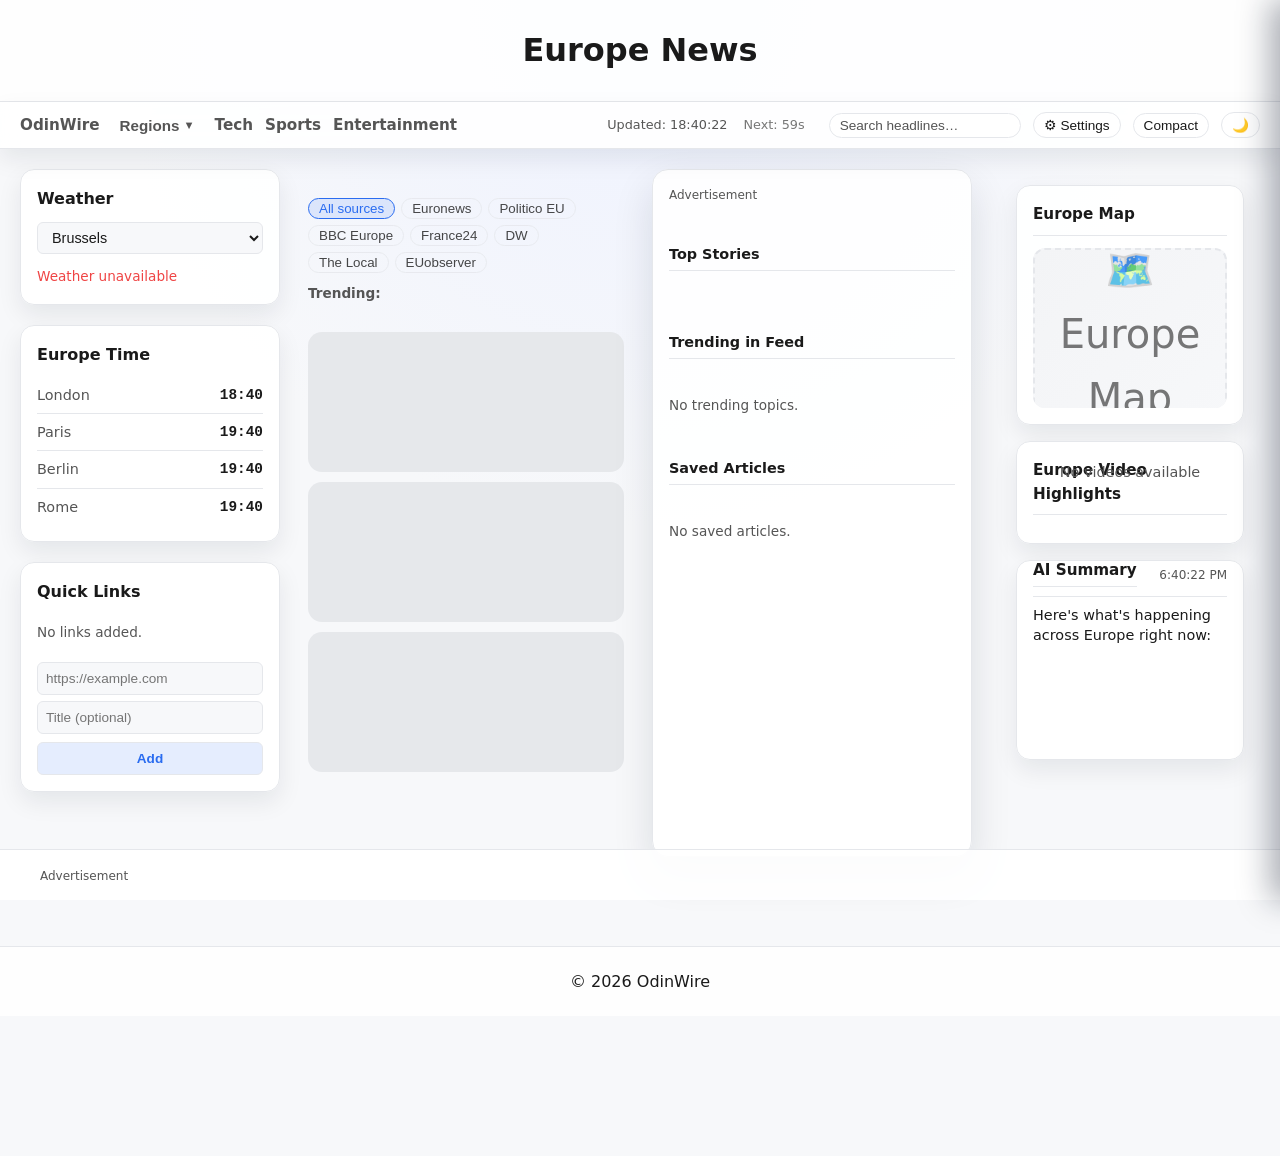
<file: news/europe.html>
<!DOCTYPE html>
<html lang="en">
<head>
<meta charset="UTF-8">
<meta name="viewport" content="width=device-width, initial-scale=1.0">
<title>Europe News | OdinWire</title>
<meta name="description" content="Latest World News updates from global sources — auto-refreshed via RSS feeds.">
<link rel="stylesheet" href="/css/style.css">
</head>

<body data-page="europe">

<header class="site-header">
<h1 id="page-title">Europe News</h1>
</header>

<nav class="nav-bar">
  <a href="/index.html" class="brand">OdinWire</a>

  <!-- REGIONS DROPDOWN -->
  <div class="nav-dropdown">
    <button class="nav-dropdown-toggle">Regions</button>
    <div class="nav-dropdown-menu">
      <a href="/news/us.html">US</a>
      <a href="/news/asia.html">Asia</a>
      <a href="/news/europe.html">Europe</a>
      <a href="/news/australia_nz.html">Australia & NZ</a>
      <a href="/news/canada.html">Canada</a>
      <a href="/news/china.html">China</a>
      <a href="/news/india.html">India</a>
      <a href="/news/uk.html">UK</a>
      <a href="/news/world.html" class="active">World</a>
    </div>
  </div>

  <a href="/news/tech.html">Tech</a>
  <a href="/news/sports.html">Sports</a>
  <a href="/news/entertainment.html">Entertainment</a>

  <div class="nav-spacer"></div>

  <div class="nav-meta">
    <span id="nav-last-updated" class="nav-last-updated">Updated: --:--:--</span>
    <span class="nav-refresh">Next: <span id="next-refresh">60</span>s</span>
  </div>

  <input
    id="search-input"
    class="search-input"
    type="search"
    placeholder="Search headlines…"
    autocomplete="off"
  />

  <button id="settings-toggle" class="settings-toggle" type="button">⚙ Settings</button>
  <button id="compact-toggle" class="compact-toggle" type="button">Compact</button>
  <button id="theme-toggle" class="theme-toggle" type="button">🌙</button>
</nav>

<main class="content enhanced">

<div class="layout-desktop">

<aside class="left-rail">
  <div class="rail-inner">

  <section class="lr-card">
    <h3>Weather</h3>
    <div class="weather-location-selector">
      <select id="weatherLocation">
        <option value="50.8503,4.3517,Brussels">Brussels</option>
        <option value="52.5200,13.4050,Berlin">Berlin</option>
        <option value="48.8566,2.3522,Paris">Paris</option>
        <option value="41.9028,12.4964,Rome">Rome</option>
        <option value="40.4168,-3.7038,Madrid">Madrid</option>
        <option value="52.3676,4.9041,Amsterdam">Amsterdam</option>
      </select>
    </div>
    <div id="weatherContent">
      <div class="weather-loading">Loading…</div>
    </div>
  </section>

  <section class="lr-card">
    <h3>Europe Time</h3>
    <div id="tzLondon" class="tz-row">
      <span class="tz-city">London</span>
      <span class="tz-time">--:--</span>
    </div>
    <div id="tzParis" class="tz-row">
      <span class="tz-city">Paris</span>
      <span class="tz-time">--:--</span>
    </div>
    <div id="tzBerlin" class="tz-row">
      <span class="tz-city">Berlin</span>
      <span class="tz-time">--:--</span>
    </div>
    <div id="tzRome" class="tz-row">
      <span class="tz-city">Rome</span>
      <span class="tz-time">--:--</span>
    </div>
  </section>

  <section class="lr-card">
    <h3>Quick Links</h3>
    <div id="quickLinksList"></div>
    <div class="quick-link-input-wrap">
      <input id="quickLinkInput" placeholder="https://example.com" />
      <input id="quickLinkTitle" placeholder="Title (optional)" />
      <button id="addQuickLinkBtn">Add</button>
    </div>
  </section>

  </div>
</aside>

<div class="main-feed">

<div class="feed-meta">
  <span id="main-loading" class="loading-indicator">Loading…</span>
</div>

<div id="source-filters" class="source-filters">
  <button class="source-chip active" data-source="all">All sources</button>
  <button class="source-chip" data-source="euronews">Euronews</button>
  <button class="source-chip" data-source="politicoeu">Politico EU</button>
  <button class="source-chip" data-source="bbceurope">BBC Europe</button>
  <button class="source-chip" data-source="france24">France24</button>
  <button class="source-chip" data-source="dw">DW</button>
  <button class="source-chip" data-source="thelocal">The Local</button>
  <button class="source-chip" data-source="euobserver">EUobserver</button>
</div>

<div id="trending-keywords" class="trending-keywords">
<span class="trending-label">Trending:</span>
<span id="trending-list"></span>
</div>

<div id="infinite-scroll-container">

<div id="rss-container" class="rss-container"></div>

<div id="scroll-loading" class="scroll-loading">
<div class="shimmer-card"></div>
<div class="shimmer-card"></div>
<div class="shimmer-card"></div>
</div>

</div>
</div>

<aside class="top-stories-rail">
  <div class="rail-inner">

    <div class="sidebar-ad">
      <div class="ad-label">Advertisement</div>
      <div class="ad-slot-vertical" id="ad-vertical"></div>
    </div>

    <h3>Top Stories</h3>
    <div id="top-stories"></div>

    <h3 class="analytics-header">Trending in Feed</h3>
    <div id="trending-feed"></div>

    <h3 class="saved-header">Saved Articles</h3>
    <div id="saved-articles"></div>

  </div>
</aside>

<aside class="right-rail">
  <div class="rail-inner">

    <section class="rr-card" id="rr-map">
      <h3>Europe Map</h3>
      <div id="mapContainer" class="map-container">
        <div class="map-loading">Loading map…</div>
      </div>
    </section>

    <section class="rr-card" id="rr-videos">
      <h3>Europe Video Highlights</h3>
      <div id="videoList" class="video-list"></div>
    </section>

    <section class="rr-card" id="rr-ai-summary">
      <div class="ai-summary-header">
        <h3>AI Summary</h3>
        <span id="aiSummaryTimestamp" class="ai-summary-timestamp">—</span>
      </div>
      <div id="aiSummaryBody" class="ai-summary-body">Loading summary…</div>
    </section>

  </div>
</aside>

</div>
</main>

<div class="bottom-ad-banner">
<div class="bottom-ad-inner">
<span class="ad-label">Advertisement</span>
<div class="ad-slot-bottom" id="ad-bottom"></div>
</div>
</div>

<div id="settings-backdrop" class="settings-backdrop"></div>

<aside id="settings-panel" class="settings-panel">

<div class="settings-header">
<h2>Page Settings</h2>
<button id="settings-close" class="settings-close" type="button">✕</button>
</div>

<section class="settings-section">
<h3>News Sources</h3>
<p class="settings-help">Choose which sources to include in this feed.</p>

<div class="feed-selector">

<div class="feed-selector-header">
<div class="feed-selector-actions">
<button id="select-all-feeds" type="button">Select all</button>
<button id="clear-all-feeds" type="button">Clear</button>
</div>
</div>

<h4 class="feed-group-label">Pan-European</h4>

<label class="feed-option">
<input type="checkbox" class="feed-check" value="euronews" checked>
<span class="feed-label-text">Euronews</span>
</label>

<label class="feed-option">
<input type="checkbox" class="feed-check" value="politicoeu" checked>
<span class="feed-label-text">Politico EU</span>
</label>

<label class="feed-option">
<input type="checkbox" class="feed-check" value="euobserver" checked>
<span class="feed-label-text">EUobserver</span>
</label>

<h4 class="feed-group-label">Major National Outlets</h4>

<label class="feed-option">
<input type="checkbox" class="feed-check" value="bbceurope" checked>
<span class="feed-label-text">BBC Europe</span>
</label>

<label class="feed-option">
<input type="checkbox" class="feed-check" value="france24" checked>
<span class="feed-label-text">France24</span>
</label>

<label class="feed-option">
<input type="checkbox" class="feed-check" value="dw" checked>
<span class="feed-label-text">Deutsche Welle</span>
</label>

<h4 class="feed-group-label">Local News (RSSHub)</h4>

<label class="feed-option">
<input type="checkbox" class="feed-check" value="thelocal">
<span class="feed-label-text">The Local (EU editions)</span>
</label>

</div>
</section>

<section class="settings-section">
<h3>Theme</h3>
<p class="settings-help">Choose an accent theme. Dark / light is controlled by the moon/sun toggle.</p>

<div class="theme-swatches" id="theme-swatches">

<button class="theme-swatch theme-swatch-default" type="button" data-theme-accent="default">
<span class="theme-swatch-dot"></span>
<span class="theme-swatch-label">Default</span>
</button>

<button class="theme-swatch theme-swatch-sunrise" type="button" data-theme-accent="sunrise">
<span class="theme-swatch-dot"></span>
<span class="theme-swatch-label">Sunrise</span>
</button>

<button class="theme-swatch theme-swatch-forest" type="button" data-theme-accent="forest">
<span class="theme-swatch-dot"></span>
<span class="theme-swatch-label">Forest</span>
</button>

<button class="theme-swatch theme-swatch-midnight" type="button" data-theme-accent="midnight">
<span class="theme-swatch-dot"></span>
<span class="theme-swatch-label">Midnight</span>
</button>

</div>
</section>

<section class="settings-section">
  <h3>Display</h3>

  <label class="settings-toggle-row">
    <span>Compact mode</span>
    <button id="settings-compact-toggle" type="button" class="toggle-pill">Toggle</button>
  </label>

  <label class="settings-toggle-row">
    <span>AI Summary Panel</span>
    <button id="settings-ai-summary-toggle" type="button" class="toggle-pill">Toggle</button>
  </label>
</section>

</aside>

<div id="reader-modal" class="reader-modal">
<div class="reader-modal-content">
<button id="reader-close" class="reader-close">✕</button>
<h2 id="reader-title"></h2>
<div id="reader-body"></div>
<a id="reader-original-link" href="#" target="_blank" rel="noopener noreferrer" class="reader-original-link">
View original article →
</a>
</div>
</div>

<footer class="site-footer">
<p>© 2026 OdinWire</p>
</footer>

<script src="/js/rss-loader.js?v=29"></script>

<script>
const savedTheme = localStorage.getItem("theme");
if (savedTheme) {
  document.documentElement.setAttribute("data-theme", savedTheme);
  const themeToggle = document.getElementById("theme-toggle");
  themeToggle.textContent = savedTheme === "dark" ? "☀️" : "🌙";
}

const themeToggleBtn = document.getElementById("theme-toggle");
themeToggleBtn.addEventListener("click", () => {
  const current = document.documentElement.getAttribute("data-theme") || "light";
  const next = current === "dark" ? "light" : "dark";
  document.documentElement.setAttribute("data-theme", next);
  localStorage.setItem("theme", next);
  themeToggleBtn.textContent = next === "dark" ? "☀️" : "🌙";
});

const ACCENT_KEY = "theme-accent";
const savedAccent = localStorage.getItem(ACCENT_KEY) || "default";
document.documentElement.setAttribute("data-theme-accent", savedAccent);

function syncAccentSwatches() {
  const swatches = document.querySelectorAll(".theme-swatch");
  swatches.forEach(btn => {
    const val = btn.getAttribute("data-theme-accent");
    btn.classList.toggle("active", val === savedAccent || val === document.documentElement.getAttribute("data-theme-accent"));
  });
}

const swatchContainer = document.getElementById("theme-swatches");
if (swatchContainer) {
  swatchContainer.addEventListener("click", (e) => {
    const btn = e.target.closest(".theme-swatch");
    if (!btn) return;
    const accent = btn.getAttribute("data-theme-accent") || "default";
    document.documentElement.setAttribute("data-theme-accent", accent);
    localStorage.setItem(ACCENT_KEY, accent);
    syncAccentSwatches();
  });
}
syncAccentSwatches();

const compactToggle = document.getElementById("compact-toggle");
const settingsCompactToggle = document.getElementById("settings-compact-toggle");
const savedCompact = localStorage.getItem("compact-mode");

if (savedCompact === "on") {
  document.body.classList.add("compact");
}

function syncCompactLabel() {
  const isOn = document.body.classList.contains("compact");
  compactToggle.classList.toggle("active", isOn);
  settingsCompactToggle.classList.toggle("active", isOn);
}

function toggleCompact() {
  document.body.classList.toggle("compact");
  const isOn = document.body.classList.contains("compact");
  localStorage.setItem("compact-mode", isOn ? "on" : "off");
  syncCompactLabel();
}

compactToggle.addEventListener("click", toggleCompact);
settingsCompactToggle.addEventListener("click", toggleCompact);
syncCompactLabel();

const settingsToggleBtn = document.getElementById("settings-toggle");
const settingsPanel = document.getElementById("settings-panel");
const settingsBackdrop = document.getElementById("settings-backdrop");
const settingsClose = document.getElementById("settings-close");

function openSettings() {
  settingsPanel.classList.add("open");
  settingsBackdrop.classList.add("visible");
}

function closeSettings() {
  settingsPanel.classList.remove("open");
  settingsBackdrop.classList.remove("visible");
}

settingsToggleBtn.addEventListener("click", openSettings);
settingsClose.addEventListener("click", closeSettings);
settingsBackdrop.addEventListener("click", closeSettings);

document.addEventListener("scroll", () => {
  if (window.owInfiniteScrollCheck) {
    window.owInfiniteScrollCheck();
  }
});
</script>

</body>
</html>
</file>
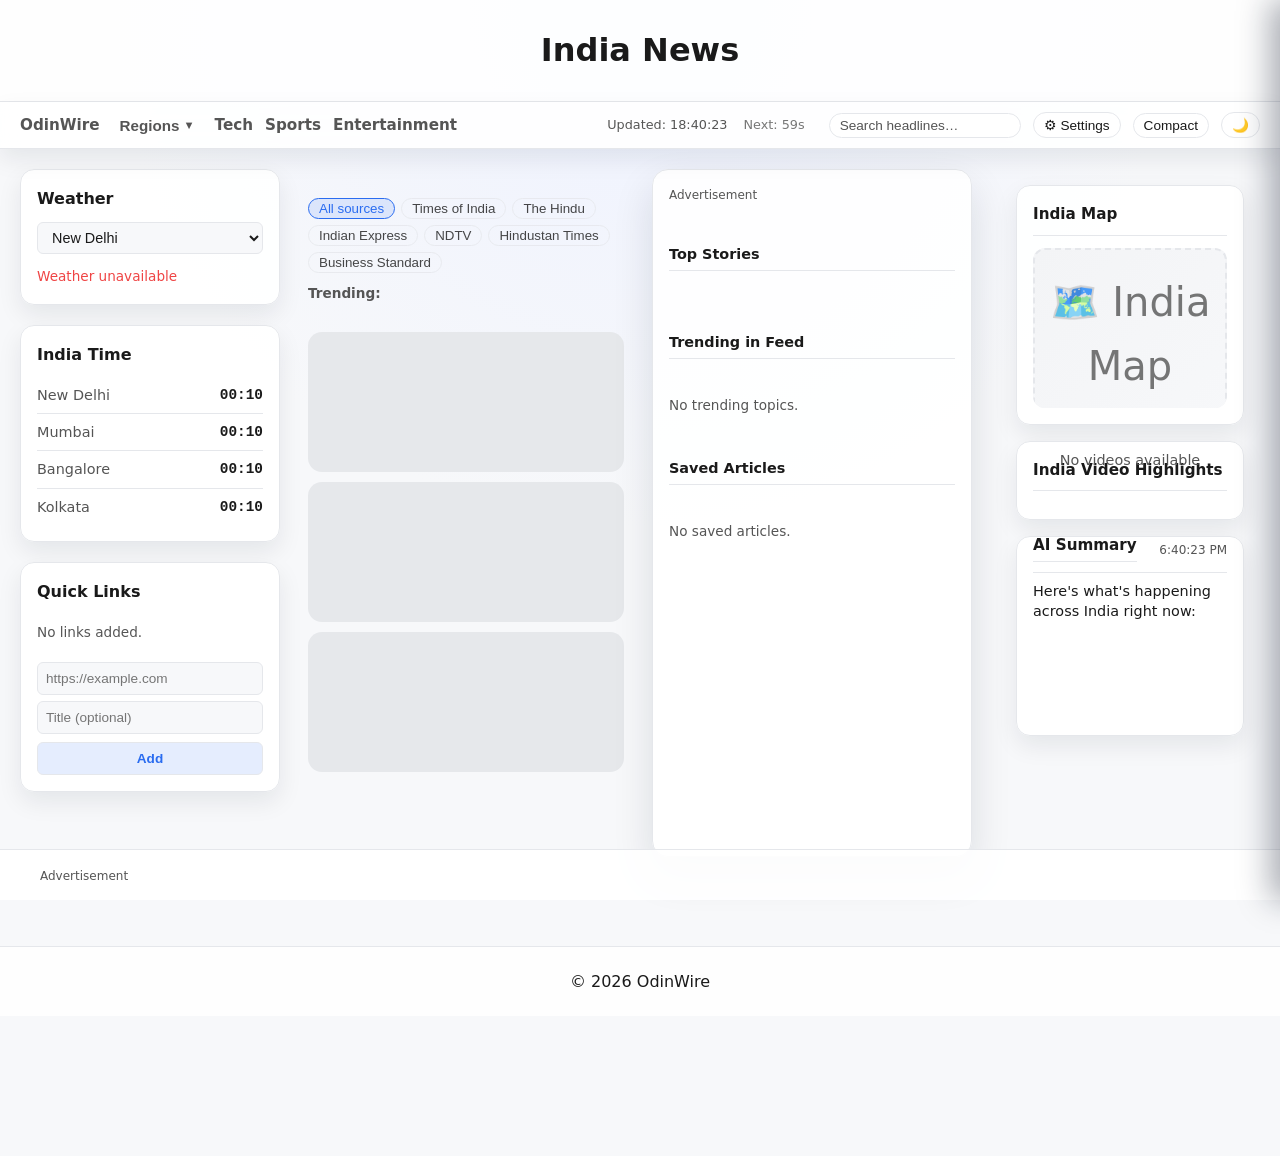
<file: news/india.html>
<!DOCTYPE html>
<html lang="en">
<head>
<meta charset="UTF-8">
<meta name="viewport" content="width=device-width, initial-scale=1.0">
<title>India News | OdinWire</title>
<meta name="description" content="Latest World News updates from global sources — auto-refreshed via RSS feeds.">
<link rel="stylesheet" href="/css/style.css">
</head>

<body data-page="india">

<header class="site-header">
<h1 id="page-title">India News</h1>
</header>

<nav class="nav-bar">
  <a href="/index.html" class="brand">OdinWire</a>

  <!-- REGIONS DROPDOWN -->
  <div class="nav-dropdown">
    <button class="nav-dropdown-toggle">Regions</button>
    <div class="nav-dropdown-menu">
      <a href="/news/us.html">US</a>
      <a href="/news/asia.html">Asia</a>
      <a href="/news/europe.html">Europe</a>
      <a href="/news/australia_nz.html">Australia & NZ</a>
      <a href="/news/canada.html">Canada</a>
      <a href="/news/china.html">China</a>
      <a href="/news/india.html">India</a>
      <a href="/news/uk.html">UK</a>
      <a href="/news/world.html" class="active">World</a>
    </div>
  </div>

  <a href="/news/tech.html">Tech</a>
  <a href="/news/sports.html">Sports</a>
  <a href="/news/entertainment.html">Entertainment</a>

  <div class="nav-spacer"></div>

  <div class="nav-meta">
    <span id="nav-last-updated" class="nav-last-updated">Updated: --:--:--</span>
    <span class="nav-refresh">Next: <span id="next-refresh">60</span>s</span>
  </div>

  <input
    id="search-input"
    class="search-input"
    type="search"
    placeholder="Search headlines…"
    autocomplete="off"
  />

  <button id="settings-toggle" class="settings-toggle" type="button">⚙ Settings</button>
  <button id="compact-toggle" class="compact-toggle" type="button">Compact</button>
  <button id="theme-toggle" class="theme-toggle" type="button">🌙</button>
</nav>

<main class="content enhanced">

<div class="layout-desktop">

<aside class="left-rail">
  <div class="rail-inner">

  <section class="lr-card">
    <h3>Weather</h3>
    <div class="weather-location-selector">
      <select id="weatherLocation">
        <option value="28.6139,77.2090,New Delhi">New Delhi</option>
        <option value="19.0760,72.8777,Mumbai">Mumbai</option>
        <option value="12.9716,77.5946,Bangalore">Bangalore</option>
        <option value="13.0827,80.2707,Chennai">Chennai</option>
        <option value="22.5726,88.3639,Kolkata">Kolkata</option>
        <option value="17.3850,78.4867,Hyderabad">Hyderabad</option>
      </select>
    </div>
    <div id="weatherContent">
      <div class="weather-loading">Loading…</div>
    </div>
  </section>

  <section class="lr-card">
    <h3>India Time</h3>
    <div id="tzDelhi" class="tz-row">
      <span class="tz-city">New Delhi</span>
      <span class="tz-time">--:--</span>
    </div>
    <div id="tzMumbai" class="tz-row">
      <span class="tz-city">Mumbai</span>
      <span class="tz-time">--:--</span>
    </div>
    <div id="tzBangalore" class="tz-row">
      <span class="tz-city">Bangalore</span>
      <span class="tz-time">--:--</span>
    </div>
    <div id="tzKolkata" class="tz-row">
      <span class="tz-city">Kolkata</span>
      <span class="tz-time">--:--</span>
    </div>
  </section>

  <section class="lr-card">
    <h3>Quick Links</h3>
    <div id="quickLinksList"></div>
    <div class="quick-link-input-wrap">
      <input id="quickLinkInput" placeholder="https://example.com" />
      <input id="quickLinkTitle" placeholder="Title (optional)" />
      <button id="addQuickLinkBtn">Add</button>
    </div>
  </section>

  </div>
</aside>

<div class="main-feed">

<div class="feed-meta">
  <span id="main-loading" class="loading-indicator">Loading…</span>
</div>

<div id="source-filters" class="source-filters">
  <button class="source-chip active" data-source="all">All sources</button>
  <button class="source-chip" data-source="timesofindia">Times of India</button>
  <button class="source-chip" data-source="thehindu">The Hindu</button>
  <button class="source-chip" data-source="indianexpress">Indian Express</button>
  <button class="source-chip" data-source="ndtv">NDTV</button>
  <button class="source-chip" data-source="hindustantimes">Hindustan Times</button>
  <button class="source-chip" data-source="businessstandard">Business Standard</button>
</div>

<div id="trending-keywords" class="trending-keywords">
<span class="trending-label">Trending:</span>
<span id="trending-list"></span>
</div>

<div id="infinite-scroll-container">

<div id="rss-container" class="rss-container"></div>

<div id="scroll-loading" class="scroll-loading">
<div class="shimmer-card"></div>
<div class="shimmer-card"></div>
<div class="shimmer-card"></div>
</div>

</div>
</div>

<aside class="top-stories-rail">
  <div class="rail-inner">

    <div class="sidebar-ad">
      <div class="ad-label">Advertisement</div>
      <div class="ad-slot-vertical" id="ad-vertical"></div>
    </div>

    <h3>Top Stories</h3>
    <div id="top-stories"></div>

    <h3 class="analytics-header">Trending in Feed</h3>
    <div id="trending-feed"></div>

    <h3 class="saved-header">Saved Articles</h3>
    <div id="saved-articles"></div>

  </div>
</aside>

<aside class="right-rail">
  <div class="rail-inner">

    <section class="rr-card" id="rr-map">
      <h3>India Map</h3>
      <div id="mapContainer" class="map-container">
        <div class="map-loading">Loading map…</div>
      </div>
    </section>

    <section class="rr-card" id="rr-videos">
      <h3>India Video Highlights</h3>
      <div id="videoList" class="video-list"></div>
    </section>

    <section class="rr-card" id="rr-ai-summary">
      <div class="ai-summary-header">
        <h3>AI Summary</h3>
        <span id="aiSummaryTimestamp" class="ai-summary-timestamp">—</span>
      </div>
      <div id="aiSummaryBody" class="ai-summary-body">Loading summary…</div>
    </section>

  </div>
</aside>

</div>
</main>

<div class="bottom-ad-banner">
<div class="bottom-ad-inner">
<span class="ad-label">Advertisement</span>
<div class="ad-slot-bottom" id="ad-bottom"></div>
</div>
</div>

<div id="settings-backdrop" class="settings-backdrop"></div>

<aside id="settings-panel" class="settings-panel">

<div class="settings-header">
<h2>Page Settings</h2>
<button id="settings-close" class="settings-close" type="button">✕</button>
</div>

<section class="settings-section">
<h3>News Sources</h3>
<p class="settings-help">Choose which sources to include in this feed.</p>

<div class="feed-selector">

<div class="feed-selector-header">
<div class="feed-selector-actions">
<button id="select-all-feeds" type="button">Select all</button>
<button id="clear-all-feeds" type="button">Clear</button>
</div>
</div>

<h4 class="feed-group-label">Major National Outlets</h4>

<label class="feed-option">
<input type="checkbox" class="feed-check" value="timesofindia" checked>
<span class="feed-label-text">Times of India</span>
</label>

<label class="feed-option">
<input type="checkbox" class="feed-check" value="thehindu" checked>
<span class="feed-label-text">The Hindu</span>
</label>

<label class="feed-option">
<input type="checkbox" class="feed-check" value="indianexpress" checked>
<span class="feed-label-text">Indian Express</span>
</label>

<h4 class="feed-group-label">Broadcast & Business</h4>

<label class="feed-option">
<input type="checkbox" class="feed-check" value="ndtv" checked>
<span class="feed-label-text">NDTV</span>
</label>

<label class="feed-option">
<input type="checkbox" class="feed-check" value="hindustantimes" checked>
<span class="feed-label-text">Hindustan Times</span>
</label>

<label class="feed-option">
<input type="checkbox" class="feed-check" value="businessstandard">
<span class="feed-label-text">Business Standard</span>
</label>

</div>
</section>

<section class="settings-section">
<h3>Theme</h3>
<p class="settings-help">Choose an accent theme. Dark / light is controlled by the moon/sun toggle.</p>

<div class="theme-swatches" id="theme-swatches">

<button class="theme-swatch theme-swatch-default" type="button" data-theme-accent="default">
<span class="theme-swatch-dot"></span>
<span class="theme-swatch-label">Default</span>
</button>

<button class="theme-swatch theme-swatch-sunrise" type="button" data-theme-accent="sunrise">
<span class="theme-swatch-dot"></span>
<span class="theme-swatch-label">Sunrise</span>
</button>

<button class="theme-swatch theme-swatch-forest" type="button" data-theme-accent="forest">
<span class="theme-swatch-dot"></span>
<span class="theme-swatch-label">Forest</span>
</button>

<button class="theme-swatch theme-swatch-midnight" type="button" data-theme-accent="midnight">
<span class="theme-swatch-dot"></span>
<span class="theme-swatch-label">Midnight</span>
</button>

</div>
</section>

<section class="settings-section">
  <h3>Display</h3>

  <label class="settings-toggle-row">
    <span>Compact mode</span>
    <button id="settings-compact-toggle" type="button" class="toggle-pill">Toggle</button>
  </label>

  <label class="settings-toggle-row">
    <span>AI Summary Panel</span>
    <button id="settings-ai-summary-toggle" type="button" class="toggle-pill">Toggle</button>
  </label>
</section>

</aside>

<div id="reader-modal" class="reader-modal">
<div class="reader-modal-content">
<button id="reader-close" class="reader-close">✕</button>
<h2 id="reader-title"></h2>
<div id="reader-body"></div>
<a id="reader-original-link" href="#" target="_blank" rel="noopener noreferrer" class="reader-original-link">
View original article →
</a>
</div>
</div>

<footer class="site-footer">
<p>© 2026 OdinWire</p>
</footer>

<script src="/js/rss-loader.js?v=29"></script>

<script>
const savedTheme = localStorage.getItem("theme");
if (savedTheme) {
  document.documentElement.setAttribute("data-theme", savedTheme);
  const themeToggle = document.getElementById("theme-toggle");
  themeToggle.textContent = savedTheme === "dark" ? "☀️" : "🌙";
}

const themeToggleBtn = document.getElementById("theme-toggle");
themeToggleBtn.addEventListener("click", () => {
  const current = document.documentElement.getAttribute("data-theme") || "light";
  const next = current === "dark" ? "light" : "dark";
  document.documentElement.setAttribute("data-theme", next);
  localStorage.setItem("theme", next);
  themeToggleBtn.textContent = next === "dark" ? "☀️" : "🌙";
});

const ACCENT_KEY = "theme-accent";
const savedAccent = localStorage.getItem(ACCENT_KEY) || "default";
document.documentElement.setAttribute("data-theme-accent", savedAccent);

function syncAccentSwatches() {
  const swatches = document.querySelectorAll(".theme-swatch");
  swatches.forEach(btn => {
    const val = btn.getAttribute("data-theme-accent");
    btn.classList.toggle("active", val === savedAccent || val === document.documentElement.getAttribute("data-theme-accent"));
  });
}

const swatchContainer = document.getElementById("theme-swatches");
if (swatchContainer) {
  swatchContainer.addEventListener("click", (e) => {
    const btn = e.target.closest(".theme-swatch");
    if (!btn) return;
    const accent = btn.getAttribute("data-theme-accent") || "default";
    document.documentElement.setAttribute("data-theme-accent", accent);
    localStorage.setItem(ACCENT_KEY, accent);
    syncAccentSwatches();
  });
}
syncAccentSwatches();

const compactToggle = document.getElementById("compact-toggle");
const settingsCompactToggle = document.getElementById("settings-compact-toggle");
const savedCompact = localStorage.getItem("compact-mode");

if (savedCompact === "on") {
  document.body.classList.add("compact");
}

function syncCompactLabel() {
  const isOn = document.body.classList.contains("compact");
  compactToggle.classList.toggle("active", isOn);
  settingsCompactToggle.classList.toggle("active", isOn);
}

function toggleCompact() {
  document.body.classList.toggle("compact");
  const isOn = document.body.classList.contains("compact");
  localStorage.setItem("compact-mode", isOn ? "on" : "off");
  syncCompactLabel();
}

compactToggle.addEventListener("click", toggleCompact);
settingsCompactToggle.addEventListener("click", toggleCompact);
syncCompactLabel();

const settingsToggleBtn = document.getElementById("settings-toggle");
const settingsPanel = document.getElementById("settings-panel");
const settingsBackdrop = document.getElementById("settings-backdrop");
const settingsClose = document.getElementById("settings-close");

function openSettings() {
  settingsPanel.classList.add("open");
  settingsBackdrop.classList.add("visible");
}

function closeSettings() {
  settingsPanel.classList.remove("open");
  settingsBackdrop.classList.remove("visible");
}

settingsToggleBtn.addEventListener("click", openSettings);
settingsClose.addEventListener("click", closeSettings);
settingsBackdrop.addEventListener("click", closeSettings);

document.addEventListener("scroll", () => {
  if (window.owInfiniteScrollCheck) {
    window.owInfiniteScrollCheck();
  }
});
</script>

</body>
</html>
</file>
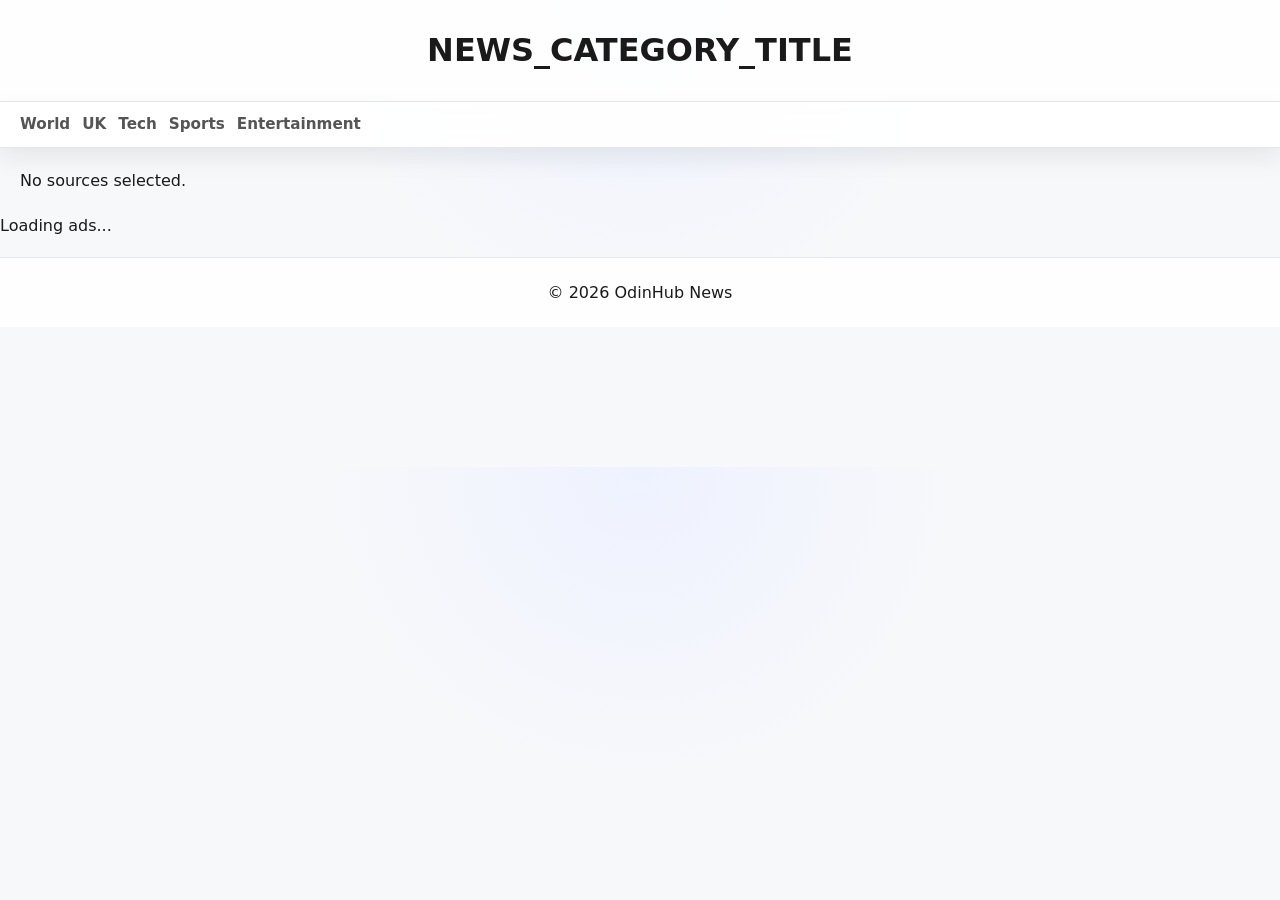
<file: news/template.html>
<!DOCTYPE html>
<html lang="en">
<head>
    <meta charset="UTF-8">
    <meta name="viewport" content="width=device-width, initial-scale=1.0">

    <!-- PAGE TITLE (each page will override this) -->
    <title>NEWS_CATEGORY_TITLE</title>

    <!-- SEO DESCRIPTION -->
    <meta name="description" content="Latest NEWS_CATEGORY_TITLE updates, auto-refreshed via RSS feeds.">

    <!-- GLOBAL STYLESHEET -->
    <link rel="stylesheet" href="/css/style.css">
</head>

<body>

    <!-- HEADER -->
    <header class="site-header">
        <h1 id="page-title">NEWS_CATEGORY_TITLE</h1>
    </header>

    <!-- NAVIGATION -->
    <nav class="nav-bar">
        <a href="/news/world.html">World</a>
        <a href="/news/uk.html">UK</a>
        <a href="/news/tech.html">Tech</a>
        <a href="/news/sports.html">Sports</a>
        <a href="/news/entertainment.html">Entertainment</a>
    </nav>

    <!-- MAIN CONTENT -->
    <main class="content">
        <div id="rss-container" class="rss-container">
            <!-- RSS articles will be injected here by /js/rss-loader.js -->
        </div>
    </main>

    <!-- BOTTOM AD CONTAINER -->
    <div class="ad-container">
        <div class="ad-slot" id="ad-slot-bottom">
            Loading ads...
        </div>
    </div>

    <!-- FOOTER -->
    <footer class="site-footer">
        <p>© 2026 OdinHub News</p>
    </footer>

    <!-- RSS LOADER SCRIPT -->
    <script src="/js/rss-loader.js"></script>

    <!-- PAGE-SPECIFIC FEED URL -->
    <script>
        loadRSS("RSS_FEED_URL_HERE");
    </script>

</body>
</html>
</file>
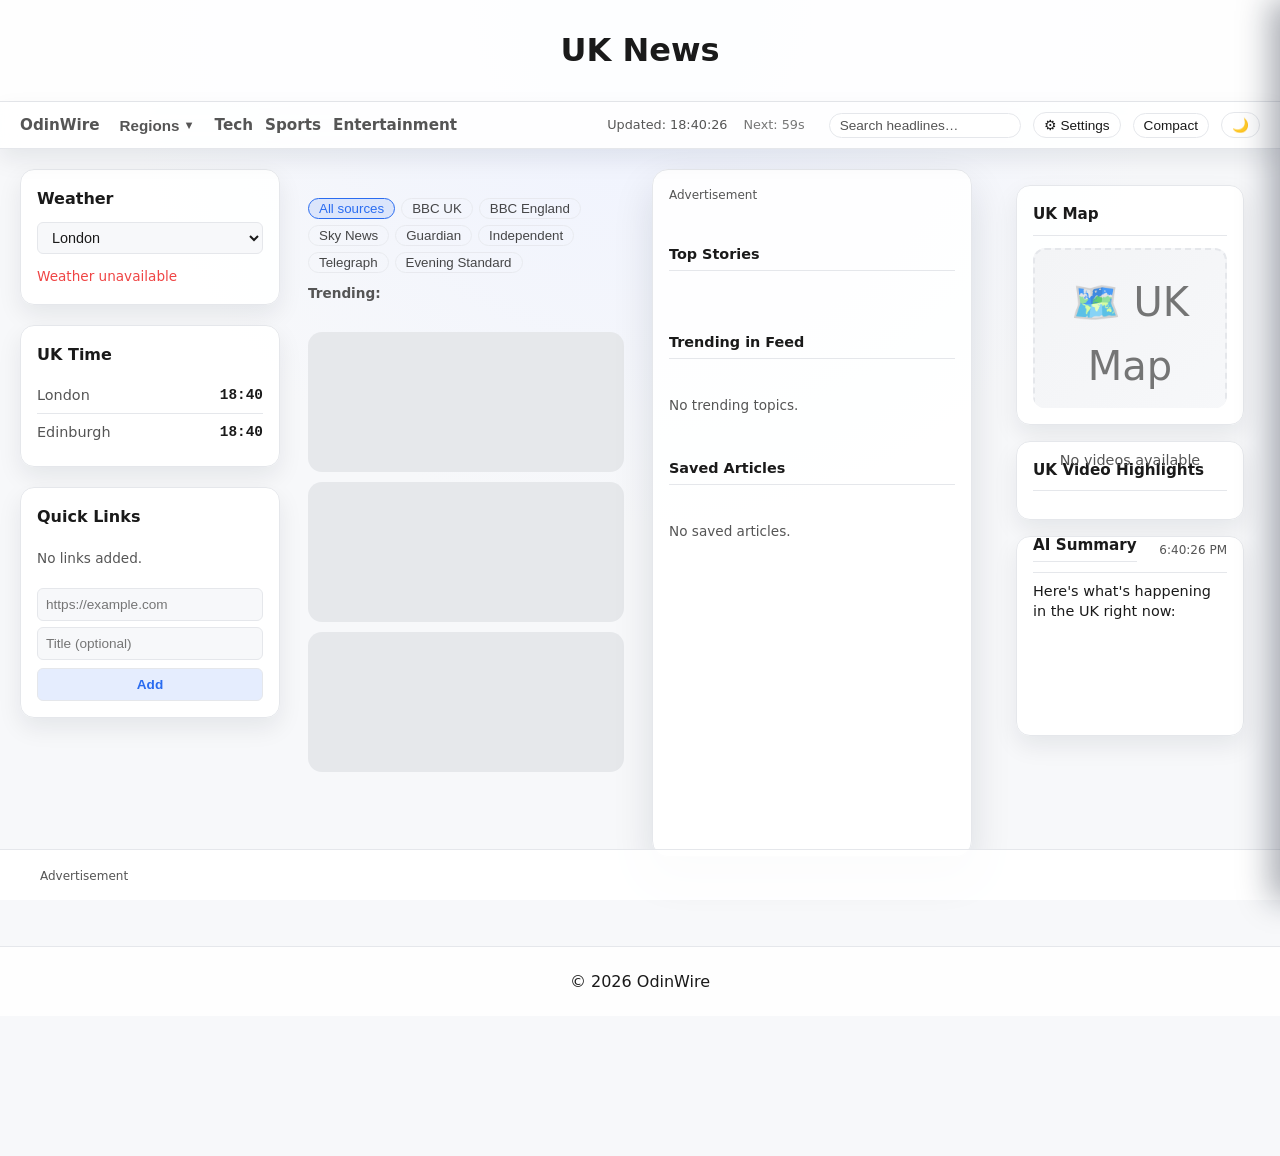
<file: news/uk.html>
<!DOCTYPE html>
<html lang="en">
<head>
<meta charset="UTF-8">
<meta name="viewport" content="width=device-width, initial-scale=1.0">
<title>UK News | OdinWire</title>
<meta name="description" content="Latest UK News updates from British sources — auto-refreshed via RSS feeds.">
<link rel="stylesheet" href="/css/style.css">
</head>

<body data-page="uk">

<header class="site-header">
<h1 id="page-title">UK News</h1>
</header>

<nav class="nav-bar">
  <a href="/index.html" class="brand">OdinWire</a>

  <!-- REGIONS DROPDOWN -->
  <div class="nav-dropdown">
    <button class="nav-dropdown-toggle">Regions</button>
    <div class="nav-dropdown-menu">
      <a href="/news/us.html">US</a>
      <a href="/news/asia.html">Asia</a>
      <a href="/news/europe.html">Europe</a>
      <a href="/news/australia_nz.html">Australia & NZ</a>
      <a href="/news/canada.html">Canada</a>
      <a href="/news/china.html">China</a>
      <a href="/news/india.html">India</a>
      <a href="/news/uk.html" class="active">UK</a>
      <a href="/news/world.html">World</a>
    </div>
  </div>

  <a href="/news/tech.html">Tech</a>
  <a href="/news/sports.html">Sports</a>
  <a href="/news/entertainment.html">Entertainment</a>

  <div class="nav-spacer"></div>

  <div class="nav-meta">
    <span id="nav-last-updated" class="nav-last-updated">Updated: --:--:--</span>
    <span class="nav-refresh">Next: <span id="next-refresh">60</span>s</span>
  </div>

  <input
    id="search-input"
    class="search-input"
    type="search"
    placeholder="Search headlines…"
    autocomplete="off"
  />

  <button id="settings-toggle" class="settings-toggle" type="button">⚙ Settings</button>
  <button id="compact-toggle" class="compact-toggle" type="button">Compact</button>
  <button id="theme-toggle" class="theme-toggle" type="button">🌙</button>
</nav>

<main class="content enhanced">

<div class="layout-desktop">

<aside class="left-rail">
  <div class="rail-inner">

  <section class="lr-card">
    <h3>Weather</h3>
    <div class="weather-location-selector">
      <select id="weatherLocation">
        <option value="51.5074,-0.1278,London">London</option>
        <option value="53.4808,-2.2426,Manchester">Manchester</option>
        <option value="55.8642,-4.2518,Glasgow">Glasgow</option>
        <option value="52.4862,-1.8904,Birmingham">Birmingham</option>
        <option value="51.4816,-3.1791,Cardiff">Cardiff</option>
        <option value="54.9783,-1.6178,Newcastle">Newcastle</option>
      </select>
    </div>
    <div id="weatherContent">
      <div class="weather-loading">Loading…</div>
    </div>
  </section>

  <section class="lr-card">
    <h3>UK Time</h3>
    <div id="tzLondon" class="tz-row">
      <span class="tz-city">London</span>
      <span class="tz-time">--:--</span>
    </div>
    <div id="tzEdinburgh" class="tz-row">
      <span class="tz-city">Edinburgh</span>
      <span class="tz-time">--:--</span>
    </div>
  </section>

  <section class="lr-card">
    <h3>Quick Links</h3>
    <div id="quickLinksList"></div>
    <div class="quick-link-input-wrap">
      <input id="quickLinkInput" placeholder="https://example.com" />
      <input id="quickLinkTitle" placeholder="Title (optional)" />
      <button id="addQuickLinkBtn">Add</button>
    </div>
  </section>

  </div>
</aside>

<div class="main-feed">

<div class="feed-meta">
  <span id="main-loading" class="loading-indicator">Loading…</span>
</div>

<div id="source-filters" class="source-filters">
  <button class="source-chip active" data-source="all">All sources</button>
  <button class="source-chip" data-source="bbc">BBC UK</button>
  <button class="source-chip" data-source="bbcengland">BBC England</button>
  <button class="source-chip" data-source="sky">Sky News</button>
  <button class="source-chip" data-source="guardian">Guardian</button>
  <button class="source-chip" data-source="independent">Independent</button>
  <button class="source-chip" data-source="telegraph">Telegraph</button>
  <button class="source-chip" data-source="eveningstandard">Evening Standard</button>
</div>

<div id="trending-keywords" class="trending-keywords">
<span class="trending-label">Trending:</span>
<span id="trending-list"></span>
</div>

<div id="infinite-scroll-container">

<div id="rss-container" class="rss-container"></div>

<div id="scroll-loading" class="scroll-loading">
<div class="shimmer-card"></div>
<div class="shimmer-card"></div>
<div class="shimmer-card"></div>
</div>

</div>
</div>

<aside class="top-stories-rail">
  <div class="rail-inner">

    <div class="sidebar-ad">
      <div class="ad-label">Advertisement</div>
      <div class="ad-slot-vertical" id="ad-vertical"></div>
    </div>

    <h3>Top Stories</h3>
    <div id="top-stories"></div>

    <h3 class="analytics-header">Trending in Feed</h3>
    <div id="trending-feed"></div>

    <h3 class="saved-header">Saved Articles</h3>
    <div id="saved-articles"></div>

  </div>
</aside>

<aside class="right-rail">
  <div class="rail-inner">

    <section class="rr-card" id="rr-map">
      <h3>UK Map</h3>
      <div id="mapContainer" class="map-container">
        <div class="map-loading">Loading map…</div>
      </div>
    </section>

    <section class="rr-card" id="rr-videos">
      <h3>UK Video Highlights</h3>
      <div id="videoList" class="video-list"></div>
    </section>

    <section class="rr-card" id="rr-ai-summary">
      <div class="ai-summary-header">
        <h3>AI Summary</h3>
        <span id="aiSummaryTimestamp" class="ai-summary-timestamp">—</span>
      </div>
      <div id="aiSummaryBody" class="ai-summary-body">Loading summary…</div>
    </section>

  </div>
</aside>

</div>
</main>

<div class="bottom-ad-banner">
<div class="bottom-ad-inner">
<span class="ad-label">Advertisement</span>
<div class="ad-slot-bottom" id="ad-bottom"></div>
</div>
</div>

<div id="settings-backdrop" class="settings-backdrop"></div>

<aside id="settings-panel" class="settings-panel">

<div class="settings-header">
<h2>Page Settings</h2>
<button id="settings-close" class="settings-close" type="button">✕</button>
</div>

<section class="settings-section">
<h3>News Sources</h3>
<p class="settings-help">Choose which sources to include in this feed.</p>

<div class="feed-selector">

<div class="feed-selector-header">
<div class="feed-selector-actions">
<button id="select-all-feeds" type="button">Select all</button>
<button id="clear-all-feeds" type="button">Clear</button>
</div>
</div>

<h4 class="feed-group-label">Major UK Outlets</h4>

<label class="feed-option">
<input type="checkbox" class="feed-check" value="bbc" checked>
<span class="feed-label-text">BBC UK News</span>
</label>

<label class="feed-option">
<input type="checkbox" class="feed-check" value="bbcengland" checked>
<span class="feed-label-text">BBC England</span>
</label>

<label class="feed-option">
<input type="checkbox" class="feed-check" value="sky" checked>
<span class="feed-label-text">Sky News UK</span>
</label>

<label class="feed-option">
<input type="checkbox" class="feed-check" value="guardian" checked>
<span class="feed-label-text">The Guardian (UK)</span>
</label>

<label class="feed-option">
<input type="checkbox" class="feed-check" value="independent" checked>
<span class="feed-label-text">The Independent (UK)</span>
</label>

<label class="feed-option">
<input type="checkbox" class="feed-check" value="telegraph">
<span class="feed-label-text">The Telegraph</span>
</label>

<label class="feed-option">
<input type="checkbox" class="feed-check" value="eveningstandard">
<span class="feed-label-text">Evening Standard</span>
</label>

<h4 class="feed-group-label">UK Politics & Commentary (RSSHub)</h4>

<label class="feed-option">
<input type="checkbox" class="feed-check" value="politicshome">
<span class="feed-label-text">Politics Home</span>
</label>

<label class="feed-option">
<input type="checkbox" class="feed-check" value="labourlist">
<span class="feed-label-text">LabourList</span>
</label>

<label class="feed-option">
<input type="checkbox" class="feed-check" value="conservativehome">
<span class="feed-label-text">Conservative Home</span>
</label>

</div>
</section>

<section class="settings-section">
<h3>Theme</h3>
<p class="settings-help">Choose an accent theme. Dark / light is controlled by the moon/sun toggle.</p>

<div class="theme-swatches" id="theme-swatches">

<button class="theme-swatch theme-swatch-default" type="button" data-theme-accent="default">
<span class="theme-swatch-dot"></span>
<span class="theme-swatch-label">Default</span>
</button>

<button class="theme-swatch theme-swatch-sunrise" type="button" data-theme-accent="sunrise">
<span class="theme-swatch-dot"></span>
<span class="theme-swatch-label">Sunrise</span>
</button>

<button class="theme-swatch theme-swatch-forest" type="button" data-theme-accent="forest">
<span class="theme-swatch-dot"></span>
<span class="theme-swatch-label">Forest</span>
</button>

<button class="theme-swatch theme-swatch-midnight" type="button" data-theme-accent="midnight">
<span class="theme-swatch-dot"></span>
<span class="theme-swatch-label">Midnight</span>
</button>

</div>
</section>

<section class="settings-section">
  <h3>Display</h3>

  <label class="settings-toggle-row">
    <span>Compact mode</span>
    <button id="settings-compact-toggle" type="button" class="toggle-pill">Toggle</button>
  </label>

  <label class="settings-toggle-row">
    <span>AI Summary Panel</span>
    <button id="settings-ai-summary-toggle" type="button" class="toggle-pill">Toggle</button>
  </label>
</section>

</aside>

<div id="reader-modal" class="reader-modal">
<div class="reader-modal-content">
<button id="reader-close" class="reader-close">✕</button>
<h2 id="reader-title"></h2>
<div id="reader-body"></div>
<a id="reader-original-link" href="#" target="_blank" rel="noopener noreferrer" class="reader-original-link">
View original article →
</a>
</div>
</div>

<footer class="site-footer">
<p>© 2026 OdinWire</p>
</footer>

<script src="/js/rss-loader.js?v=29"></script>

<script>
const savedTheme = localStorage.getItem("theme");
if (savedTheme) {
  document.documentElement.setAttribute("data-theme", savedTheme);
  const themeToggle = document.getElementById("theme-toggle");
  themeToggle.textContent = savedTheme === "dark" ? "☀️" : "🌙";
}

const themeToggleBtn = document.getElementById("theme-toggle");
themeToggleBtn.addEventListener("click", () => {
  const current = document.documentElement.getAttribute("data-theme") || "light";
  const next = current === "dark" ? "light" : "dark";
  document.documentElement.setAttribute("data-theme", next);
  localStorage.setItem("theme", next);
  themeToggleBtn.textContent = next === "dark" ? "☀️" : "🌙";
});

const ACCENT_KEY = "theme-accent";
const savedAccent = localStorage.getItem(ACCENT_KEY) || "default";
document.documentElement.setAttribute("data-theme-accent", savedAccent);

function syncAccentSwatches() {
  const swatches = document.querySelectorAll(".theme-swatch");
  swatches.forEach(btn => {
    const val = btn.getAttribute("data-theme-accent");
    btn.classList.toggle("active", val === savedAccent || val === document.documentElement.getAttribute("data-theme-accent"));
  });
}

const swatchContainer = document.getElementById("theme-swatches");
if (swatchContainer) {
  swatchContainer.addEventListener("click", (e) => {
    const btn = e.target.closest(".theme-swatch");
    if (!btn) return;
    const accent = btn.getAttribute("data-theme-accent") || "default";
    document.documentElement.setAttribute("data-theme-accent", accent);
    localStorage.setItem(ACCENT_KEY, accent);
    syncAccentSwatches();
  });
}
syncAccentSwatches();

const compactToggle = document.getElementById("compact-toggle");
const settingsCompactToggle = document.getElementById("settings-compact-toggle");
const savedCompact = localStorage.getItem("compact-mode");

if (savedCompact === "on") {
  document.body.classList.add("compact");
}

function syncCompactLabel() {
  const isOn = document.body.classList.contains("compact");
  compactToggle.classList.toggle("active", isOn);
  settingsCompactToggle.classList.toggle("active", isOn);
}

function toggleCompact() {
  document.body.classList.toggle("compact");
  const isOn = document.body.classList.contains("compact");
  localStorage.setItem("compact-mode", isOn ? "on" : "off");
  syncCompactLabel();
}

compactToggle.addEventListener("click", toggleCompact);
settingsCompactToggle.addEventListener("click", toggleCompact);
syncCompactLabel();

const settingsToggleBtn = document.getElementById("settings-toggle");
const settingsPanel = document.getElementById("settings-panel");
const settingsBackdrop = document.getElementById("settings-backdrop");
const settingsClose = document.getElementById("settings-close");

function openSettings() {
  settingsPanel.classList.add("open");
  settingsBackdrop.classList.add("visible");
}

function closeSettings() {
  settingsPanel.classList.remove("open");
  settingsBackdrop.classList.remove("visible");
}

settingsToggleBtn.addEventListener("click", openSettings);
settingsClose.addEventListener("click", closeSettings);
settingsBackdrop.addEventListener("click", closeSettings);

document.addEventListener("scroll", () => {
  if (window.owInfiniteScrollCheck) {
    window.owInfiniteScrollCheck();
  }
});
</script>

</body>
</html>
</file>
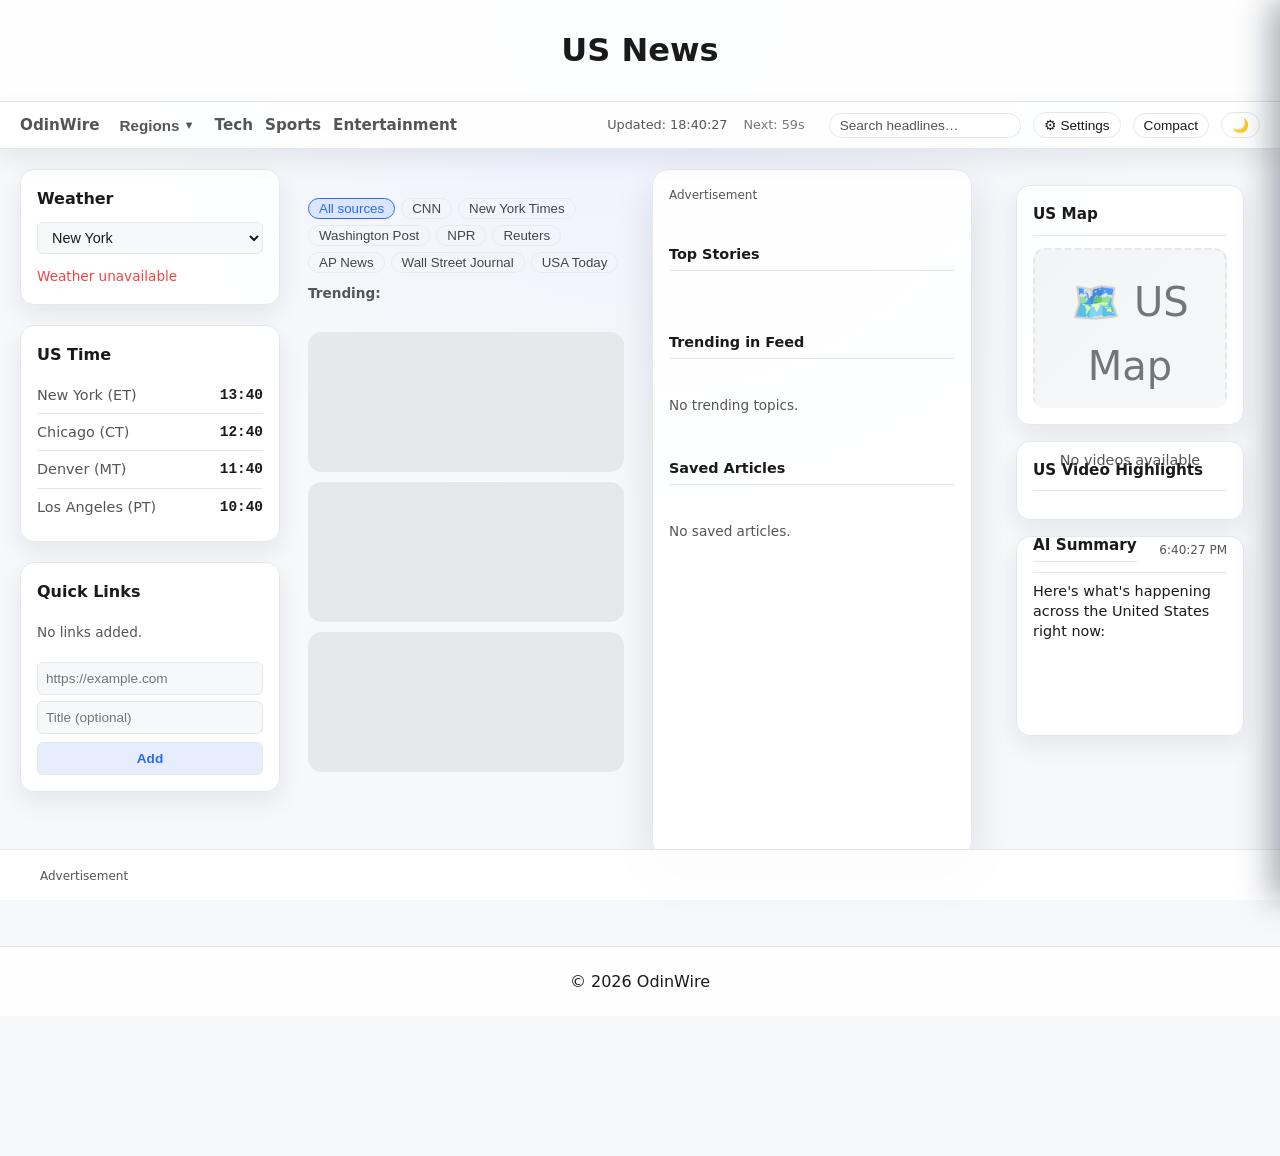
<file: news/us.html>
<!DOCTYPE html>
<html lang="en">
<head>
<meta charset="UTF-8">
<meta name="viewport" content="width=device-width, initial-scale=1.0">
<title>US News | OdinWire</title>
<meta name="description" content="Latest World News updates from global sources — auto-refreshed via RSS feeds.">
<link rel="stylesheet" href="/css/style.css">
</head>

<body data-page="us">

<header class="site-header">
<h1 id="page-title">US News</h1>
</header>

<nav class="nav-bar">
  <a href="/index.html" class="brand">OdinWire</a>

  <!-- REGIONS DROPDOWN -->
  <div class="nav-dropdown">
    <button class="nav-dropdown-toggle">Regions</button>
    <div class="nav-dropdown-menu">
      <a href="/news/us.html">US</a>
      <a href="/news/asia.html">Asia</a>
      <a href="/news/europe.html">Europe</a>
      <a href="/news/australia_nz.html">Australia & NZ</a>
      <a href="/news/canada.html">Canada</a>
      <a href="/news/china.html">China</a>
      <a href="/news/india.html">India</a>
      <a href="/news/uk.html">UK</a>
      <a href="/news/world.html" class="active">World</a>
    </div>
  </div>

  <a href="/news/tech.html">Tech</a>
  <a href="/news/sports.html">Sports</a>
  <a href="/news/entertainment.html">Entertainment</a>

  <div class="nav-spacer"></div>

  <div class="nav-meta">
    <span id="nav-last-updated" class="nav-last-updated">Updated: --:--:--</span>
    <span class="nav-refresh">Next: <span id="next-refresh">60</span>s</span>
  </div>

  <input
    id="search-input"
    class="search-input"
    type="search"
    placeholder="Search headlines…"
    autocomplete="off"
  />

  <button id="settings-toggle" class="settings-toggle" type="button">⚙ Settings</button>
  <button id="compact-toggle" class="compact-toggle" type="button">Compact</button>
  <button id="theme-toggle" class="theme-toggle" type="button">🌙</button>
</nav>

<main class="content enhanced">

<div class="layout-desktop">

<aside class="left-rail">
  <div class="rail-inner">

  <section class="lr-card">
  <h3>Weather</h3>
  <div class="weather-location-selector">
    <select id="weatherLocation">
      <option value="40.7128,-74.0060,New York">New York</option>
      <option value="38.9072,-77.0369,Washington DC">Washington DC</option>
      <option value="34.0522,-118.2437,Los Angeles">Los Angeles</option>
      <option value="41.8781,-87.6298,Chicago">Chicago</option>
      <option value="25.7617,-80.1918,Miami">Miami</option>
      <option value="47.6062,-122.3321,Seattle">Seattle</option>
    </select>
  </div>
  <div id="weatherContent">
    <div class="weather-loading">Loading…</div>
  </div>
</section>

  <section class="lr-card">
  <h3>US Time</h3>
  <div id="tzNewYork" class="tz-row">
    <span class="tz-city">New York (ET)</span>
    <span class="tz-time">--:--</span>
  </div>
  <div id="tzChicago" class="tz-row">
    <span class="tz-city">Chicago (CT)</span>
    <span class="tz-time">--:--</span>
  </div>
  <div id="tzDenver" class="tz-row">
    <span class="tz-city">Denver (MT)</span>
    <span class="tz-time">--:--</span>
  </div>
  <div id="tzLosAngeles" class="tz-row">
    <span class="tz-city">Los Angeles (PT)</span>
    <span class="tz-time">--:--</span>
  </div>
</section>

  <section class="lr-card">
    <h3>Quick Links</h3>
    <div id="quickLinksList"></div>
    <div class="quick-link-input-wrap">
      <input id="quickLinkInput" placeholder="https://example.com" />
      <input id="quickLinkTitle" placeholder="Title (optional)" />
      <button id="addQuickLinkBtn">Add</button>
    </div>
  </section>

  </div>
</aside>

<div class="main-feed">

<div class="feed-meta">
  <span id="main-loading" class="loading-indicator">Loading…</span>
</div>

<div id="source-filters" class="source-filters">
  <button class="source-chip active" data-source="all">All sources</button>
  <button class="source-chip" data-source="cnn">CNN</button>
  <button class="source-chip" data-source="nyt">New York Times</button>
  <button class="source-chip" data-source="washingtonpost">Washington Post</button>
  <button class="source-chip" data-source="npr">NPR</button>
  <button class="source-chip" data-source="reuters">Reuters</button>
  <button class="source-chip" data-source="ap">AP News</button>
  <button class="source-chip" data-source="wsj">Wall Street Journal</button>
  <button class="source-chip" data-source="usatoday">USA Today</button>
</div>

<div id="trending-keywords" class="trending-keywords">
<span class="trending-label">Trending:</span>
<span id="trending-list"></span>
</div>

<div id="infinite-scroll-container">

<div id="rss-container" class="rss-container"></div>

<div id="scroll-loading" class="scroll-loading">
<div class="shimmer-card"></div>
<div class="shimmer-card"></div>
<div class="shimmer-card"></div>
</div>

</div>
</div>

<aside class="top-stories-rail">
  <div class="rail-inner">

    <div class="sidebar-ad">
      <div class="ad-label">Advertisement</div>
      <div class="ad-slot-vertical" id="ad-vertical"></div>
    </div>

    <h3>Top Stories</h3>
    <div id="top-stories"></div>

    <h3 class="analytics-header">Trending in Feed</h3>
    <div id="trending-feed"></div>

    <h3 class="saved-header">Saved Articles</h3>
    <div id="saved-articles"></div>

  </div>
</aside>

<aside class="right-rail">
  <div class="rail-inner">

    <section class="rr-card" id="rr-map">
      <h3>US Map</h3>
      <div id="mapContainer" class="map-container">
        <div class="map-loading">Loading map…</div>
      </div>
    </section>

    <section class="rr-card" id="rr-videos">
      <h3>US Video Highlights</h3>
      <div id="videoList" class="video-list"></div>
    </section>

    <section class="rr-card" id="rr-ai-summary">
      <div class="ai-summary-header">
        <h3>AI Summary</h3>
        <span id="aiSummaryTimestamp" class="ai-summary-timestamp">—</span>
      </div>
      <div id="aiSummaryBody" class="ai-summary-body">Loading summary…</div>
    </section>

  </div>
</aside>

</div>
</main>

<div class="bottom-ad-banner">
<div class="bottom-ad-inner">
<span class="ad-label">Advertisement</span>
<div class="ad-slot-bottom" id="ad-bottom"></div>
</div>
</div>

<div id="settings-backdrop" class="settings-backdrop"></div>

<aside id="settings-panel" class="settings-panel">

<div class="settings-header">
<h2>Page Settings</h2>
<button id="settings-close" class="settings-close" type="button">✕</button>
</div>

<section class="settings-section">
<h3>News Sources</h3>
<p class="settings-help">Choose which sources to include in this feed.</p>

<div class="feed-selector">

<div class="feed-selector-header">
<div class="feed-selector-actions">
<button id="select-all-feeds" type="button">Select all</button>
<button id="clear-all-feeds" type="button">Clear</button>
</div>
</div>

<h4 class="feed-group-label">Major US Outlets</h4>

<label class="feed-option">
<input type="checkbox" class="feed-check" value="cnn" checked>
<span class="feed-label-text">CNN</span>
</label>

<label class="feed-option">
<input type="checkbox" class="feed-check" value="nyt" checked>
<span class="feed-label-text">New York Times</span>
</label>

<label class="feed-option">
<input type="checkbox" class="feed-check" value="washingtonpost" checked>
<span class="feed-label-text">Washington Post</span>
</label>

<label class="feed-option">
<input type="checkbox" class="feed-check" value="npr" checked>
<span class="feed-label-text">NPR News</span>
</label>

<h4 class="feed-group-label">US Politics & Business</h4>

<label class="feed-option">
<input type="checkbox" class="feed-check" value="reuters" checked>
<span class="feed-label-text">Reuters US</span>
</label>

<label class="feed-option">
<input type="checkbox" class="feed-check" value="ap" checked>
<span class="feed-label-text">AP News</span>
</label>

<label class="feed-option">
<input type="checkbox" class="feed-check" value="wsj">
<span class="feed-label-text">Wall Street Journal</span>
</label>

<label class="feed-option">
<input type="checkbox" class="feed-check" value="usatoday">
<span class="feed-label-text">USA Today</span>
</label>

</div>
</section>

<section class="settings-section">
<h3>Theme</h3>
<p class="settings-help">Choose an accent theme. Dark / light is controlled by the moon/sun toggle.</p>

<div class="theme-swatches" id="theme-swatches">

<button class="theme-swatch theme-swatch-default" type="button" data-theme-accent="default">
<span class="theme-swatch-dot"></span>
<span class="theme-swatch-label">Default</span>
</button>

<button class="theme-swatch theme-swatch-sunrise" type="button" data-theme-accent="sunrise">
<span class="theme-swatch-dot"></span>
<span class="theme-swatch-label">Sunrise</span>
</button>

<button class="theme-swatch theme-swatch-forest" type="button" data-theme-accent="forest">
<span class="theme-swatch-dot"></span>
<span class="theme-swatch-label">Forest</span>
</button>

<button class="theme-swatch theme-swatch-midnight" type="button" data-theme-accent="midnight">
<span class="theme-swatch-dot"></span>
<span class="theme-swatch-label">Midnight</span>
</button>

</div>
</section>

<section class="settings-section">
  <h3>Display</h3>

  <label class="settings-toggle-row">
    <span>Compact mode</span>
    <button id="settings-compact-toggle" type="button" class="toggle-pill">Toggle</button>
  </label>

  <label class="settings-toggle-row">
    <span>AI Summary Panel</span>
    <button id="settings-ai-summary-toggle" type="button" class="toggle-pill">Toggle</button>
  </label>
</section>

</aside>

<div id="reader-modal" class="reader-modal">
<div class="reader-modal-content">
<button id="reader-close" class="reader-close">✕</button>
<h2 id="reader-title"></h2>
<div id="reader-body"></div>
<a id="reader-original-link" href="#" target="_blank" rel="noopener noreferrer" class="reader-original-link">
View original article →
</a>
</div>
</div>

<footer class="site-footer">
<p>© 2026 OdinWire</p>
</footer>

<script src="/js/rss-loader.js?v=29"></script>

<script>
const savedTheme = localStorage.getItem("theme");
if (savedTheme) {
  document.documentElement.setAttribute("data-theme", savedTheme);
  const themeToggle = document.getElementById("theme-toggle");
  themeToggle.textContent = savedTheme === "dark" ? "☀️" : "🌙";
}

const themeToggleBtn = document.getElementById("theme-toggle");
themeToggleBtn.addEventListener("click", () => {
  const current = document.documentElement.getAttribute("data-theme") || "light";
  const next = current === "dark" ? "light" : "dark";
  document.documentElement.setAttribute("data-theme", next);
  localStorage.setItem("theme", next);
  themeToggleBtn.textContent = next === "dark" ? "☀️" : "🌙";
});

const ACCENT_KEY = "theme-accent";
const savedAccent = localStorage.getItem(ACCENT_KEY) || "default";
document.documentElement.setAttribute("data-theme-accent", savedAccent);

function syncAccentSwatches() {
  const swatches = document.querySelectorAll(".theme-swatch");
  swatches.forEach(btn => {
    const val = btn.getAttribute("data-theme-accent");
    btn.classList.toggle("active", val === savedAccent || val === document.documentElement.getAttribute("data-theme-accent"));
  });
}

const swatchContainer = document.getElementById("theme-swatches");
if (swatchContainer) {
  swatchContainer.addEventListener("click", (e) => {
    const btn = e.target.closest(".theme-swatch");
    if (!btn) return;
    const accent = btn.getAttribute("data-theme-accent") || "default";
    document.documentElement.setAttribute("data-theme-accent", accent);
    localStorage.setItem(ACCENT_KEY, accent);
    syncAccentSwatches();
  });
}
syncAccentSwatches();

const compactToggle = document.getElementById("compact-toggle");
const settingsCompactToggle = document.getElementById("settings-compact-toggle");
const savedCompact = localStorage.getItem("compact-mode");

if (savedCompact === "on") {
  document.body.classList.add("compact");
}

function syncCompactLabel() {
  const isOn = document.body.classList.contains("compact");
  compactToggle.classList.toggle("active", isOn);
  settingsCompactToggle.classList.toggle("active", isOn);
}

function toggleCompact() {
  document.body.classList.toggle("compact");
  const isOn = document.body.classList.contains("compact");
  localStorage.setItem("compact-mode", isOn ? "on" : "off");
  syncCompactLabel();
}

compactToggle.addEventListener("click", toggleCompact);
settingsCompactToggle.addEventListener("click", toggleCompact);
syncCompactLabel();

const settingsToggleBtn = document.getElementById("settings-toggle");
const settingsPanel = document.getElementById("settings-panel");
const settingsBackdrop = document.getElementById("settings-backdrop");
const settingsClose = document.getElementById("settings-close");

function openSettings() {
  settingsPanel.classList.add("open");
  settingsBackdrop.classList.add("visible");
}

function closeSettings() {
  settingsPanel.classList.remove("open");
  settingsBackdrop.classList.remove("visible");
}

settingsToggleBtn.addEventListener("click", openSettings);
settingsClose.addEventListener("click", closeSettings);
settingsBackdrop.addEventListener("click", closeSettings);

document.addEventListener("scroll", () => {
  if (window.owInfiniteScrollCheck) {
    window.owInfiniteScrollCheck();
  }
});
</script>

</body>
</html>
</file>
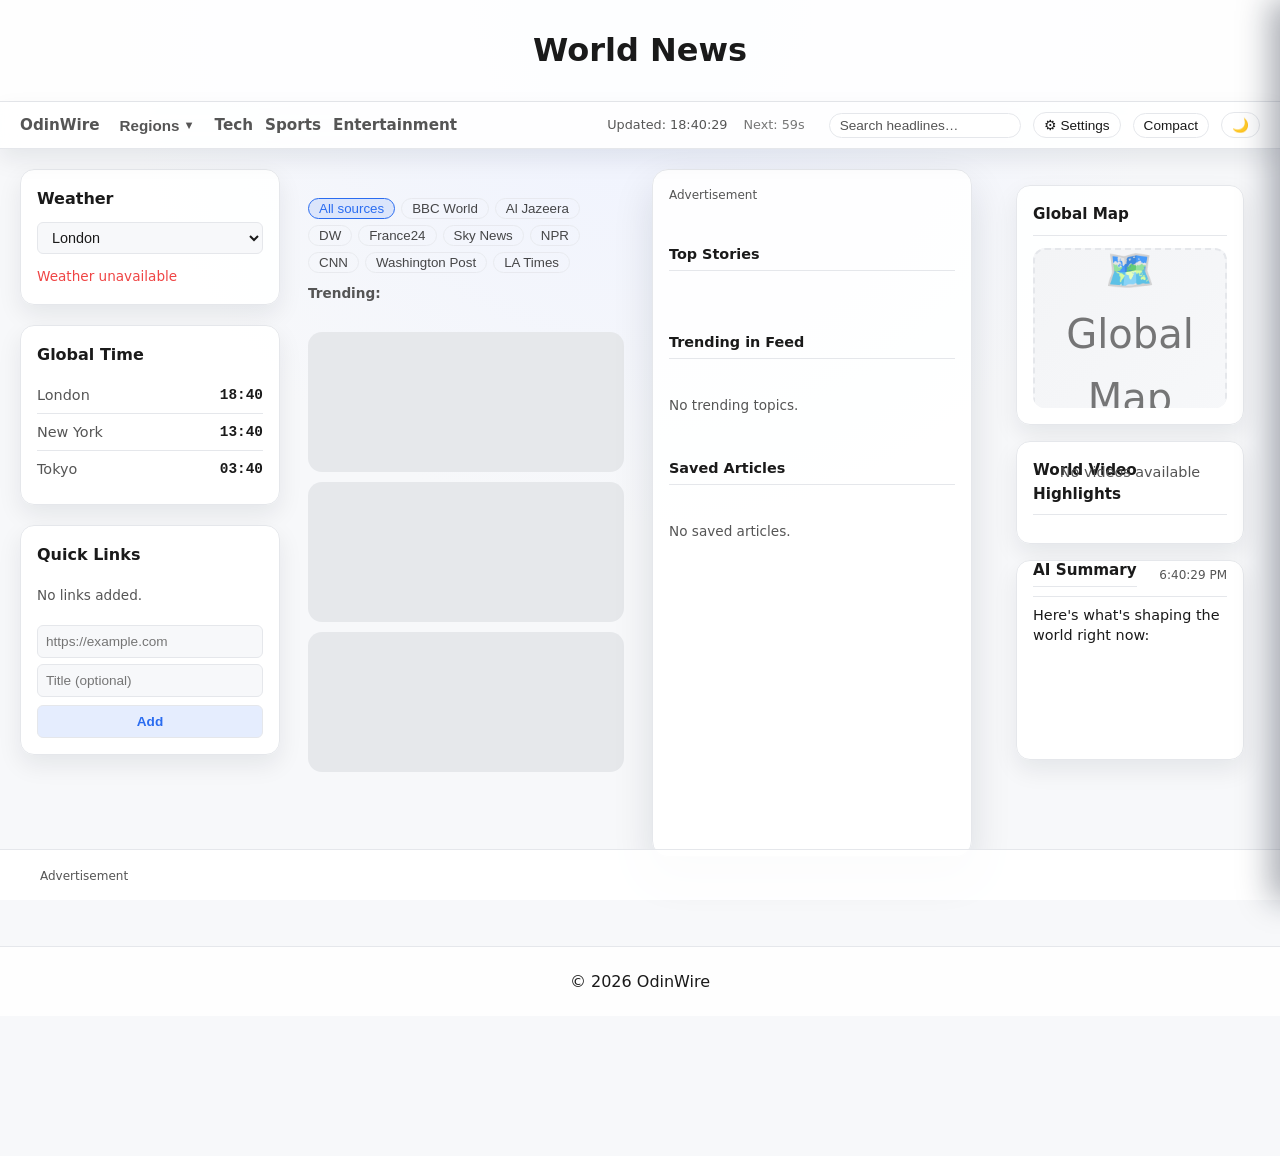
<file: news/world.html>
<!DOCTYPE html>
<html lang="en">
<head>
<meta charset="UTF-8">
<meta name="viewport" content="width=device-width, initial-scale=1.0">
<title>World News | OdinWire</title>
<meta name="description" content="Latest World News updates from global sources — auto-refreshed via RSS feeds.">
<link rel="stylesheet" href="/css/style.css">
</head>

<body data-page="world">

<header class="site-header">
<h1 id="page-title">World News</h1>
</header>

<nav class="nav-bar">
  <a href="/index.html" class="brand">OdinWire</a>

  <!-- REGIONS DROPDOWN -->
  <div class="nav-dropdown">
    <button class="nav-dropdown-toggle">Regions</button>
    <div class="nav-dropdown-menu">
      <a href="/news/us.html">US</a>
      <a href="/news/asia.html">Asia</a>
      <a href="/news/europe.html">Europe</a>
      <a href="/news/australia_nz.html">Australia & NZ</a>
      <a href="/news/canada.html">Canada</a>
      <a href="/news/china.html">China</a>
      <a href="/news/india.html">India</a>
      <a href="/news/uk.html">UK</a>
      <a href="/news/world.html" class="active">World</a>
    </div>
  </div>

  <a href="/news/tech.html">Tech</a>
  <a href="/news/sports.html">Sports</a>
  <a href="/news/entertainment.html">Entertainment</a>

  <div class="nav-spacer"></div>

  <div class="nav-meta">
    <span id="nav-last-updated" class="nav-last-updated">Updated: --:--:--</span>
    <span class="nav-refresh">Next: <span id="next-refresh">60</span>s</span>
  </div>

  <input
    id="search-input"
    class="search-input"
    type="search"
    placeholder="Search headlines…"
    autocomplete="off"
  />

  <button id="settings-toggle" class="settings-toggle" type="button">⚙ Settings</button>
  <button id="compact-toggle" class="compact-toggle" type="button">Compact</button>
  <button id="theme-toggle" class="theme-toggle" type="button">🌙</button>
</nav>

<main class="content enhanced">

<div class="layout-desktop">

<aside class="left-rail">
  <div class="rail-inner">

  <section class="lr-card">
    <h3>Weather</h3>
    <div class="weather-location-selector">
      <select id="weatherLocation">
        <option value="51.5074,-0.1278,London">London</option>
        <option value="40.7128,-74.0060,New York">New York</option>
        <option value="35.6762,139.6503,Tokyo">Tokyo</option>
        <option value="48.8566,2.3522,Paris">Paris</option>
        <option value="52.5200,13.4050,Berlin">Berlin</option>
        <option value="-33.8688,151.2093,Sydney">Sydney</option>
      </select>
    </div>
    <div id="weatherContent">
      <div class="weather-loading">Loading…</div>
    </div>
  </section>

  <section class="lr-card">
    <h3>Global Time</h3>
    <div id="tzLondon" class="tz-row">
      <span class="tz-city">London</span>
      <span class="tz-time">--:--</span>
    </div>
    <div id="tzNewYork" class="tz-row">
      <span class="tz-city">New York</span>
      <span class="tz-time">--:--</span>
    </div>
    <div id="tzTokyo" class="tz-row">
      <span class="tz-city">Tokyo</span>
      <span class="tz-time">--:--</span>
    </div>
  </section>

  <section class="lr-card">
    <h3>Quick Links</h3>
    <div id="quickLinksList"></div>
    <div class="quick-link-input-wrap">
      <input id="quickLinkInput" placeholder="https://example.com" />
      <input id="quickLinkTitle" placeholder="Title (optional)" />
      <button id="addQuickLinkBtn">Add</button>
    </div>
  </section>

  </div>
</aside>

<div class="main-feed">

<div class="feed-meta">
  <span id="main-loading" class="loading-indicator">Loading…</span>
</div>

<div id="source-filters" class="source-filters">
  <button class="source-chip active" data-source="all">All sources</button>
  <button class="source-chip" data-source="bbc">BBC World</button>
  <button class="source-chip" data-source="aljazeera">Al Jazeera</button>
  <button class="source-chip" data-source="dw">DW</button>
  <button class="source-chip" data-source="france24">France24</button>
  <button class="source-chip" data-source="sky">Sky News</button>
  <button class="source-chip" data-source="npr">NPR</button>
  <button class="source-chip" data-source="cnn">CNN</button>
  <button class="source-chip" data-source="washingtonpost">Washington Post</button>
  <button class="source-chip" data-source="latimes">LA Times</button>
</div>

<div id="trending-keywords" class="trending-keywords">
<span class="trending-label">Trending:</span>
<span id="trending-list"></span>
</div>

<div id="infinite-scroll-container">

<div id="rss-container" class="rss-container"></div>

<div id="scroll-loading" class="scroll-loading">
<div class="shimmer-card"></div>
<div class="shimmer-card"></div>
<div class="shimmer-card"></div>
</div>

</div>
</div>

<aside class="top-stories-rail">
  <div class="rail-inner">

    <div class="sidebar-ad">
      <div class="ad-label">Advertisement</div>
      <div class="ad-slot-vertical" id="ad-vertical"></div>
    </div>

    <h3>Top Stories</h3>
    <div id="top-stories"></div>

    <h3 class="analytics-header">Trending in Feed</h3>
    <div id="trending-feed"></div>

    <h3 class="saved-header">Saved Articles</h3>
    <div id="saved-articles"></div>

  </div>
</aside>

<aside class="right-rail">
  <div class="rail-inner">

    <section class="rr-card" id="rr-map">
      <h3>Global Map</h3>
      <div id="mapContainer" class="map-container">
        <div class="map-loading">Loading map…</div>
      </div>
    </section>

    <section class="rr-card" id="rr-videos">
      <h3>World Video Highlights</h3>
      <div id="videoList" class="video-list"></div>
    </section>

    <section class="rr-card" id="rr-ai-summary">
      <div class="ai-summary-header">
        <h3>AI Summary</h3>
        <span id="aiSummaryTimestamp" class="ai-summary-timestamp">—</span>
      </div>
      <div id="aiSummaryBody" class="ai-summary-body">Loading summary…</div>
    </section>

  </div>
</aside>

</div>
</main>

<div class="bottom-ad-banner">
<div class="bottom-ad-inner">
<span class="ad-label">Advertisement</span>
<div class="ad-slot-bottom" id="ad-bottom"></div>
</div>
</div>

<div id="settings-backdrop" class="settings-backdrop"></div>

<aside id="settings-panel" class="settings-panel">

<div class="settings-header">
<h2>Page Settings</h2>
<button id="settings-close" class="settings-close" type="button">✕</button>
</div>

<section class="settings-section">
<h3>News Sources</h3>
<p class="settings-help">Choose which sources to include in this feed.</p>

<div class="feed-selector">

<div class="feed-selector-header">
<div class="feed-selector-actions">
<button id="select-all-feeds" type="button">Select all</button>
<button id="clear-all-feeds" type="button">Clear</button>
</div>
</div>

<h4 class="feed-group-label">Major Global Outlets</h4>

<label class="feed-option">
<input type="checkbox" class="feed-check" value="bbc" checked>
<span class="feed-label-text">BBC World</span>
</label>

<label class="feed-option">
<input type="checkbox" class="feed-check" value="aljazeera" checked>
<span class="feed-label-text">Al Jazeera Global</span>
</label>

<label class="feed-option">
<input type="checkbox" class="feed-check" value="dw" checked>
<span class="feed-label-text">Deutsche Welle (World)</span>
</label>

<label class="feed-option">
<input type="checkbox" class="feed-check" value="france24" checked>
<span class="feed-label-text">France24 (International)</span>
</label>

<label class="feed-option">
<input type="checkbox" class="feed-check" value="sky" checked>
<span class="feed-label-text">Sky News (World)</span>
</label>

<label class="feed-option">
<input type="checkbox" class="feed-check" value="npr" checked>
<span class="feed-label-text">NPR World</span>
</label>

<h4 class="feed-group-label">North American Sources</h4>

<label class="feed-option">
<input type="checkbox" class="feed-check" value="cnn" checked>
<span class="feed-label-text">CNN (World)</span>
</label>

<label class="feed-option">
<input type="checkbox" class="feed-check" value="washingtonpost" checked>
<span class="feed-label-text">Washington Post (World)</span>
</label>

<label class="feed-option">
<input type="checkbox" class="feed-check" value="latimes" checked>
<span class="feed-label-text">LA Times (World)</span>
</label>

<h4 class="feed-group-label">Additional Global Sources (RSSHub)</h4>

<label class="feed-option">
<input type="checkbox" class="feed-check" value="reuters">
<span class="feed-label-text">Reuters World (via RSSHub)</span>
</label>

<label class="feed-option">
<input type="checkbox" class="feed-check" value="guardian">
<span class="feed-label-text">The Guardian (World)</span>
</label>

<label class="feed-option">
<input type="checkbox" class="feed-check" value="japantimes">
<span class="feed-label-text">Japan Times</span>
</label>

<label class="feed-option">
<input type="checkbox" class="feed-check" value="axios">
<span class="feed-label-text">Axios World</span>
</label>

<label class="feed-option">
<input type="checkbox" class="feed-check" value="politico">
<span class="feed-label-text">Politico</span>
</label>

<label class="feed-option">
<input type="checkbox" class="feed-check" value="independent">
<span class="feed-label-text">The Independent (World)</span>
</label>

<label class="feed-option">
<input type="checkbox" class="feed-check" value="voa">
<span class="feed-label-text">VOA News</span>
</label>

<label class="feed-option">
<input type="checkbox" class="feed-check" value="euronews">
<span class="feed-label-text">Euronews (World)</span>
</label>

</div>
</section>

<section class="settings-section">
<h3>Theme</h3>
<p class="settings-help">Choose an accent theme. Dark / light is controlled by the moon/sun toggle.</p>

<div class="theme-swatches" id="theme-swatches">

<button class="theme-swatch theme-swatch-default" type="button" data-theme-accent="default">
<span class="theme-swatch-dot"></span>
<span class="theme-swatch-label">Default</span>
</button>

<button class="theme-swatch theme-swatch-sunrise" type="button" data-theme-accent="sunrise">
<span class="theme-swatch-dot"></span>
<span class="theme-swatch-label">Sunrise</span>
</button>

<button class="theme-swatch theme-swatch-forest" type="button" data-theme-accent="forest">
<span class="theme-swatch-dot"></span>
<span class="theme-swatch-label">Forest</span>
</button>

<button class="theme-swatch theme-swatch-midnight" type="button" data-theme-accent="midnight">
<span class="theme-swatch-dot"></span>
<span class="theme-swatch-label">Midnight</span>
</button>

</div>
</section>

<section class="settings-section">
  <h3>Display</h3>

  <label class="settings-toggle-row">
    <span>Compact mode</span>
    <button id="settings-compact-toggle" type="button" class="toggle-pill">Toggle</button>
  </label>

  <label class="settings-toggle-row">
    <span>AI Summary Panel</span>
    <button id="settings-ai-summary-toggle" type="button" class="toggle-pill">Toggle</button>
  </label>
</section>

</aside>

<div id="reader-modal" class="reader-modal">
<div class="reader-modal-content">
<button id="reader-close" class="reader-close">✕</button>
<h2 id="reader-title"></h2>
<div id="reader-body"></div>
<a id="reader-original-link" href="#" target="_blank" rel="noopener noreferrer" class="reader-original-link">
View original article →
</a>
</div>
</div>

<footer class="site-footer">
<p>© 2026 OdinWire</p>
</footer>

<script src="/js/rss-loader.js?v=29"></script>

<script>
const savedTheme = localStorage.getItem("theme");
if (savedTheme) {
  document.documentElement.setAttribute("data-theme", savedTheme);
  const themeToggle = document.getElementById("theme-toggle");
  themeToggle.textContent = savedTheme === "dark" ? "☀️" : "🌙";
}

const themeToggleBtn = document.getElementById("theme-toggle");
themeToggleBtn.addEventListener("click", () => {
  const current = document.documentElement.getAttribute("data-theme") || "light";
  const next = current === "dark" ? "light" : "dark";
  document.documentElement.setAttribute("data-theme", next);
  localStorage.setItem("theme", next);
  themeToggleBtn.textContent = next === "dark" ? "☀️" : "🌙";
});

const ACCENT_KEY = "theme-accent";
const savedAccent = localStorage.getItem(ACCENT_KEY) || "default";
document.documentElement.setAttribute("data-theme-accent", savedAccent);

function syncAccentSwatches() {
  const swatches = document.querySelectorAll(".theme-swatch");
  swatches.forEach(btn => {
    const val = btn.getAttribute("data-theme-accent");
    btn.classList.toggle("active", val === savedAccent || val === document.documentElement.getAttribute("data-theme-accent"));
  });
}

const swatchContainer = document.getElementById("theme-swatches");
if (swatchContainer) {
  swatchContainer.addEventListener("click", (e) => {
    const btn = e.target.closest(".theme-swatch");
    if (!btn) return;
    const accent = btn.getAttribute("data-theme-accent") || "default";
    document.documentElement.setAttribute("data-theme-accent", accent);
    localStorage.setItem(ACCENT_KEY, accent);
    syncAccentSwatches();
  });
}
syncAccentSwatches();

const compactToggle = document.getElementById("compact-toggle");
const settingsCompactToggle = document.getElementById("settings-compact-toggle");
const savedCompact = localStorage.getItem("compact-mode");

if (savedCompact === "on") {
  document.body.classList.add("compact");
}

function syncCompactLabel() {
  const isOn = document.body.classList.contains("compact");
  compactToggle.classList.toggle("active", isOn);
  settingsCompactToggle.classList.toggle("active", isOn);
}

function toggleCompact() {
  document.body.classList.toggle("compact");
  const isOn = document.body.classList.contains("compact");
  localStorage.setItem("compact-mode", isOn ? "on" : "off");
  syncCompactLabel();
}

compactToggle.addEventListener("click", toggleCompact);
settingsCompactToggle.addEventListener("click", toggleCompact);
syncCompactLabel();

const settingsToggleBtn = document.getElementById("settings-toggle");
const settingsPanel = document.getElementById("settings-panel");
const settingsBackdrop = document.getElementById("settings-backdrop");
const settingsClose = document.getElementById("settings-close");

function openSettings() {
  settingsPanel.classList.add("open");
  settingsBackdrop.classList.add("visible");
}

function closeSettings() {
  settingsPanel.classList.remove("open");
  settingsBackdrop.classList.remove("visible");
}

settingsToggleBtn.addEventListener("click", openSettings);
settingsClose.addEventListener("click", closeSettings);
settingsBackdrop.addEventListener("click", closeSettings);

document.addEventListener("scroll", () => {
  if (window.owInfiniteScrollCheck) {
    window.owInfiniteScrollCheck();
  }
});
</script>

</body>
</html>
</file>
<file: css/style.css>
/* RESET */
* {
  margin: 0;
  padding: 0;
  box-sizing: border-box;
}

/* THEME VARIABLES */
:root {
  --bg: #f7f8fa;
  --card-bg: rgba(255, 255, 255, 0.9);
  --text: #1a1a1a;
  --text-soft: #555;
  --border: #e5e7eb;
  --accent: #2A6CF0;
  --accent-soft: rgba(42, 108, 240, 0.12);
  --ad-bg: #f3f4f6;

  --reader-bg: #ffffff;
  --reader-text: #1a1a1a;

  --shimmer-bg: #e6e8eb;
  --shimmer-highlight: #f5f6f7;
}

/* DARK THEME BASE */
[data-theme="dark"] {
  --bg: #0f1115;
  --card-bg: rgba(20, 22, 28, 0.96);
  --text: #f3f4f6;
  --text-soft: #cbd5f5;
  --border: #2a2d33;
  --accent: #7ea6ff;
  --accent-soft: rgba(126, 166, 255, 0.35);
  --ad-bg: #111827;

  --reader-bg: #1a1d24;
  --reader-text: #e5e7eb;

  --shimmer-bg: #1f232b;
  --shimmer-highlight: #2a2f38;
}

/* ACCENT THEMES */
[data-theme-accent="default"] {
  --accent: #2A6CF0;
  --accent-soft: rgba(42, 108, 240, 0.12);
}

[data-theme-accent="sunrise"] {
  --accent: #f97316;
  --accent-soft: rgba(249, 115, 22, 0.18);
}

[data-theme-accent="forest"] {
  --accent: #16a34a;
  --accent-soft: rgba(22, 163, 74, 0.18);
}

[data-theme-accent="midnight"] {
  --accent: #6366f1;
  --accent-soft: rgba(99, 102, 241, 0.22);
}

/* BASE */
body {
  font-family: system-ui, -apple-system, Segoe UI, Roboto, sans-serif;
  background: radial-gradient(circle at top, #eef2ff 0, var(--bg) 40%);
  color: var(--text);
  line-height: 1.6;
  padding-bottom: 140px;
  transition: background 0.25s ease, color 0.25s ease;
}

/* COMPACT MODE */
body.compact .rss-container {
  gap: 12px;
}

body.compact .news-item {
  padding: 10px 12px;
}

body.compact .news-item h2 {
  font-size: 0.96rem;
}

/* HEADER */
.site-header {
  background: var(--card-bg);
  border-bottom: 1px solid var(--border);
  padding: 25px 20px;
  text-align: center;
}

/* NAV */
.nav-bar {
  display: flex;
  align-items: center;
  gap: 12px;
  padding: 10px 20px;
  background: var(--card-bg);
  border-bottom: 1px solid var(--border);
  position: sticky;
  top: 0;
  z-index: 50;
  backdrop-filter: blur(10px);
  -webkit-backdrop-filter: blur(10px);
  box-shadow: 0 10px 25px rgba(15, 23, 42, 0.08);
}

.nav-bar a {
  text-decoration: none;
  color: var(--text-soft);
  font-weight: 600;
  font-size: 0.95rem;
}

.nav-bar a.active {
  color: var(--accent);
  border-bottom: 2px solid var(--accent);
}

.nav-spacer {
  flex: 1;
}

/* NAV META (v0.9.9) */
.nav-meta {
  display: flex;
  align-items: center;
  gap: 16px;
  margin-right: 12px;
  font-size: 0.8rem;
  color: var(--text-soft);
  white-space: nowrap;
}

.nav-last-updated {
  font-weight: 500;
}

.nav-refresh {
  opacity: 0.8;
}

/* NAV META RESPONSIVE */
@media (max-width: 1200px) {
  .nav-meta {
    display: none;
  }
}

.search-input {
  min-width: 180px;
  max-width: 260px;
  padding: 4px 10px;
  border-radius: 999px;
  border: 1px solid var(--border);
  font-size: 0.85rem;
  color: var(--text);
  background: rgba(255, 255, 255, 0.7);
  outline: none;
}

.search-input::placeholder {
  color: var(--text-soft);
}

.search-input:focus {
  border-color: var(--accent);
  box-shadow: 0 0 0 1px var(--accent-soft);
  background: #fff;
}

/* Dark-mode search */
[data-theme="dark"] .search-input {
  background: rgba(15, 17, 21, 0.95);
  color: var(--text);
  border-color: var(--border);
}

[data-theme="dark"] .search-input::placeholder {
  color: var(--text-soft);
}

/* NO RESULTS (v0.10.0) */
.no-results {
  text-align: center;
  padding: 60px 20px;
  color: var(--text-soft);
}

.no-results p {
  font-size: 1.1rem;
  margin-bottom: 20px;
}

.clear-search-btn {
  padding: 10px 24px;
  border-radius: 999px;
  border: 1px solid var(--border);
  background: var(--accent-soft);
  color: var(--accent);
  cursor: pointer;
  font-weight: 600;
}

.clear-search-btn:hover {
  background: var(--accent);
  color: white;
}

/* TOGGLES */
.theme-toggle,
.compact-toggle,
.settings-toggle {
  background: rgba(255, 255, 255, 0.4);
  border: 1px solid var(--border);
  border-radius: 999px;
  padding: 4px 10px;
  font-size: 0.85rem;
  cursor: pointer;
  color: var(--text);
}

.compact-toggle.active,
.toggle-pill.active {
  background: var(--accent-soft);
  color: var(--accent);
}

/* CONTENT */
.content {
  max-width: none;
  width: 100%;
  margin: 0;
  padding: 20px;
}

/* DESKTOP LAYOUT */
@media (min-width: 1024px) {
  .layout-desktop {
    display: grid;
    grid-template-columns: 260px 1fr 320px 260px;
    gap: 28px;
    align-items: start;
    height: auto;
  }

  .top-stories-rail {
    position: static !important;
    display: flex;
    flex-direction: column;
    height: 100%;
  }

  .top-stories-rail .rail-inner {
    background: var(--card-bg);
    border: 1px solid var(--border);
    border-radius: 16px;
    padding: 16px;
    box-shadow: 0 18px 40px rgba(15, 23, 42, 0.12);
  }
}

/* Rails stretch full height */
.left-rail,
.top-stories-rail,
.right-rail {
  position: static !important;
  align-self: stretch;
  height: 100%;
  display: flex;
  flex-direction: column;
}

/* Only the inner content is sticky */
.rail-inner {
  position: sticky;
  top: 72px;
  bottom: 140px;
  display: flex;
  flex-direction: column;
  gap: 20px;
}

/* TOP STORIES RAIL - COMPACT FIXED HEIGHT (v0.11.1) */
@media (min-width: 1024px) {
  .top-stories-rail .rail-inner {
    height: calc(100vh - 72px - 140px);
    max-height: calc(100vh - 72px - 140px);
    min-height: 400px;
    overflow-y: auto;
    bottom: auto;
    padding: 16px;
  }

  /* Other rails maintain natural height */
  .left-rail .rail-inner,
  .right-rail .rail-inner {
    height: auto;
    max-height: none;
    overflow-y: visible;
    bottom: 140px;
  }

  /* Smooth scrollbar for top stories only */
  .top-stories-rail .rail-inner::-webkit-scrollbar {
    width: 6px;
  }

  .top-stories-rail .rail-inner::-webkit-scrollbar-thumb {
    background: var(--border);
    border-radius: 3px;
  }
}

/* UNIFIED SECTION SIZING - ALL 3 TILES EQUAL (v0.11.1) */
.top-stories-rail .rail-inner > * {
  flex-shrink: 0;
}

/* Top Stories - compact */
#top-stories {
  max-height: 120px;
  overflow-y: auto;
  margin-bottom: 12px;
}

/* Trending in Feed - compact */
#trending-feed {
  max-height: 100px;
  overflow-y: auto;
  margin-bottom: 12px;
}

/* Saved Articles - compact */
#saved-articles {
  max-height: 80px;
  overflow-y: auto;
  margin-bottom: 0;
}

/* Consistent scrollbar styling for all 3 sections */
#top-stories::-webkit-scrollbar,
#trending-feed::-webkit-scrollbar,
#saved-articles::-webkit-scrollbar {
  width: 4px;
}

#top-stories::-webkit-scrollbar-thumb,
#trending-feed::-webkit-scrollbar-thumb,
#saved-articles::-webkit-scrollbar-thumb {
  background: var(--border);
  border-radius: 2px;
}

/* Section headers - tighter spacing (v0.11.1) */
.top-stories-rail h3,
.top-stories-rail .analytics-header,
.top-stories-rail .saved-header {
  font-size: 0.9rem;
  margin-bottom: 8px;
  margin-top: 0;
  padding-bottom: 4px;
  border-bottom: 1px solid var(--border);
}

/* First h3 (after ad) no top margin */
.top-stories-rail .rail-inner > h3:first-of-type {
  margin-top: 12px;
}

/* Mobile: Reset top stories dynamic height */
@media (max-width: 1023px) {
  .top-stories-rail .rail-inner {
    height: auto;
    max-height: none;
    min-height: auto;
    overflow-y: visible;
    padding-top: 14px;
    padding-bottom: 14px;
  }

  #top-stories,
  #trending-feed,
  #saved-articles {
    max-height: none;
    overflow-y: visible;
  }

  .nav-meta {
    display: none;
  }
}

/* REGIONS DROPDOWN (v0.10.5) */
.nav-dropdown {
  position: relative;
  display: inline-block;
}

.nav-dropdown-toggle {
  background: none;
  border: none;
  color: var(--text-soft);
  font-weight: 600;
  font-size: 0.95rem;
  cursor: pointer;
  padding: 4px 8px;
  display: flex;
  align-items: center;
  gap: 4px;
}

.nav-dropdown-toggle:hover {
  color: var(--accent);
}

.nav-dropdown-toggle::after {
  content: "▼";
  font-size: 0.7rem;
}

.nav-dropdown-menu {
  position: absolute;
  top: 100%;
  left: 0;
  background: var(--card-bg);
  border: 1px solid var(--border);
  border-radius: 8px;
  padding: 8px 0;
  min-width: 160px;
  box-shadow: 0 10px 25px rgba(15, 23, 42, 0.15);
  z-index: 100;
  display: none;
}

.nav-dropdown:hover .nav-dropdown-menu,
.nav-dropdown.active .nav-dropdown-menu {
  display: block;
}

.nav-dropdown-menu a {
  display: block;
  padding: 8px 16px;
  color: var(--text);
  text-decoration: none;
  font-size: 0.9rem;
  white-space: nowrap;
}

.nav-dropdown-menu a:hover {
  background: var(--accent-soft);
  color: var(--accent);
}

.nav-dropdown-menu a.active {
  color: var(--accent);
  font-weight: 600;
}

/* Mobile: Convert dropdown to scrollable row */
@media (max-width: 1023px) {
  .nav-dropdown {
    position: static;
  }

  .nav-dropdown-toggle::after {
    display: none;
  }

  .nav-dropdown-menu {
    position: static;
    display: flex;
    flex-wrap: wrap;
    gap: 8px;
    padding: 0;
    background: none;
    border: none;
    box-shadow: none;
  }

  .nav-dropdown-menu a {
    padding: 4px 12px;
    background: var(--bg);
    border-radius: 999px;
    border: 1px solid var(--border);
  }
}

/* MAP PLACEHOLDER ENHANCED (v0.10.5) */
.map-placeholder {
  width: 100%;
  height: 200px;
  background: linear-gradient(135deg, var(--ad-bg) 0%, var(--bg) 100%);
  border-radius: 12px;
  display: flex;
  flex-direction: column;
  align-items: center;
  justify-content: center;
  color: var(--text-soft);
  font-size: 0.9rem;
  text-align: center;
  gap: 8px;
  border: 2px dashed var(--border);
}

.map-placeholder div:first-child {
  font-size: 2.5rem;
  opacity: 0.8;
}

.map-placeholder small {
  opacity: 0.7;
}

/* LEFT RAIL */
.left-rail {
  position: static !important;
  display: flex;
  flex-direction: column;
  gap: 20px;
}

.lr-card {
  background: var(--card-bg);
  border: 1px solid var(--border);
  border-radius: 14px;
  padding: 16px;
  box-shadow: 0 10px 24px rgba(15, 23, 42, 0.08);
}

.lr-card h3 {
  margin-bottom: 10px;
  font-size: 1rem;
}

/* WEATHER WIDGET (v0.9.8) */
.weather-loading {
  color: var(--text-soft);
  font-size: 0.9rem;
}

.weather-content {
  text-align: center;
}

.weather-temp {
  font-size: 2rem;
  font-weight: 700;
  color: var(--text);
}

.weather-desc {
  font-size: 0.9rem;
  color: var(--text-soft);
  text-transform: capitalize;
  margin-bottom: 8px;
}

.weather-location {
  font-size: 0.8rem;
  color: var(--text-soft);
}

.weather-error {
  color: #ef4444;
  font-size: 0.85rem;
}

/* WEATHER LOCATION SELECTOR (v0.10.0) */
.weather-location-selector {
  margin-bottom: 12px;
}

.weather-location-selector select {
  width: 100%;
  padding: 6px 10px;
  border-radius: 6px;
  border: 1px solid var(--border);
  background: var(--bg);
  color: var(--text);
  font-size: 0.9rem;
  cursor: pointer;
}

.weather-location-selector select:focus {
  border-color: var(--accent);
  outline: none;
}

[data-theme="dark"] .weather-location-selector select {
  background: rgba(15, 17, 21, 0.6);
  color: var(--text);
}

.weather-location-name {
  font-size: 0.8rem;
  color: var(--text-soft);
  margin-top: 4px;
}

/* TIMEZONE ROWS (v0.9.9) */
.tz-row {
  display: flex;
  justify-content: space-between;
  padding: 8px 0;
  border-bottom: 1px solid var(--border);
  font-size: 0.9rem;
  line-height: 1.4;
}

.tz-row:last-child {
  border-bottom: none;
}

.tz-city {
  color: var(--text-soft);
  font-weight: 500;
}

.tz-time {
  font-weight: 600;
  color: var(--text);
  font-variant-numeric: tabular-nums;
  font-family: ui-monospace, SFMono-Regular, Menlo, Monaco, Consolas, monospace;
}

[data-theme="dark"] .tz-time {
  color: var(--accent);
}

/* QUICK LINKS (v0.9.8) */
.quick-link-input-wrap {
  display: flex;
  flex-direction: column;
  gap: 0;
  margin-top: 10px;
}

.quick-link-input-wrap input {
  width: 100%;
  padding: 8px;
  border: 1px solid var(--border);
  border-radius: 6px;
  font-size: 0.85rem;
  background: var(--bg);
  color: var(--text);
  margin-bottom: 6px;
}

.quick-link-input-wrap input:last-of-type {
  margin-bottom: 8px;
}

.quick-link-input-wrap button {
  width: 100%;
  padding: 8px;
  border-radius: 6px;
  border: 1px solid var(--border);
  background: var(--accent-soft);
  color: var(--accent);
  cursor: pointer;
  font-weight: 600;
  font-size: 0.85rem;
}

.quick-link-input-wrap button:hover {
  background: var(--accent);
  color: white;
}

[data-theme="dark"] .quick-link-input-wrap input {
  background: rgba(15, 17, 21, 0.6);
  border-color: var(--border);
  color: var(--text);
}

#quickLinksList {
  margin-bottom: 10px;
}

.quick-link-item {
  display: flex;
  justify-content: space-between;
  align-items: center;
  padding: 6px 0;
  border-bottom: 1px solid var(--border);
}

.quick-link-item:last-child {
  border-bottom: none;
}

.quick-link-item a {
  color: var(--accent);
  text-decoration: none;
  font-size: 0.85rem;
  overflow: hidden;
  text-overflow: ellipsis;
  white-space: nowrap;
  max-width: 180px;
}

.quick-link-item a:hover {
  text-decoration: underline;
}

.quick-link-delete {
  background: none;
  border: none;
  color: var(--text-soft);
  cursor: pointer;
  font-size: 1.2rem;
  padding: 0 4px;
  line-height: 1;
}

.quick-link-delete:hover {
  color: #ef4444;
}

/* Empty state text */
#quickLinksList p,
#saved-articles p,
#trending-feed p {
  margin: 0;
  padding: 8px 0;
  color: var(--text-soft);
  font-size: 0.85rem;
}

/* RIGHT RAIL - MATCH TOP STORIES PADDING (v0.11.1) */
.right-rail {
  position: static !important;
  display: flex;
  flex-direction: column;
  gap: 20px;
}

.right-rail .rail-inner {
  position: sticky;
  top: 72px;
  bottom: 140px;
  display: flex;
  flex-direction: column;
  gap: 16px;
  padding: 16px;
}

.rr-placeholder {
  background: var(--card-bg);
  border: 1px dashed var(--border);
  padding: 20px;
  border-radius: 14px;
  text-align: center;
  color: var(--text-soft);
}

/* RIGHT RAIL CARDS - CONSISTENT PADDING (v0.11.1) */
.rr-card {
  background: var(--card-bg);
  border: 1px solid var(--border);
  border-radius: 14px;
  padding: 16px;
  box-shadow: 0 10px 24px rgba(15, 23, 42, 0.08);
}

.rr-card h3 {
  font-size: 0.95rem;
  margin-bottom: 12px;
  margin-top: 0;
  padding-bottom: 8px;
  border-bottom: 1px solid var(--border);
}

/* WEATHER MAP CONTAINER (v0.10.0) */
.map-container {
  width: 100%;
  height: 200px;
  background: var(--ad-bg);
  border-radius: 12px;
  overflow: hidden;
  position: relative;
}

/* MAP CONTAINER - FIXED HEIGHT (v0.11.1) */
#rr-map .map-container {
  height: 160px;
  min-height: 160px;
}

.map-loading {
  position: absolute;
  inset: 0;
  display: flex;
  align-items: center;
  justify-content: center;
  color: var(--text-soft);
  font-size: 0.9rem;
}

/* VIDEO RAIL */
.video-list {
  display: flex;
  flex-direction: column;
  gap: 12px;
}

/* VIDEO RAIL - FIXED HEIGHT (v0.11.1) */
#rr-videos .video-list {
  max-height: 180px;
  overflow-y: auto;
}

.video-item {
  display: flex;
  gap: 10px;
  align-items: flex-start;
}

.video-thumb {
  width: 100px;
  height: 60px;
  border-radius: 8px;
  object-fit: cover;
  background: var(--shimmer-bg);
}

.video-info a {
  color: var(--text);
  text-decoration: none;
  font-size: 0.85rem;
  font-weight: 600;
}

.video-info a:hover {
  text-decoration: underline;
}

.video-source {
  font-size: 0.75rem;
  color: var(--text-soft);
  margin-top: 2px;
}

/* AI SUMMARY - ABSOLUTE POSITION APPROACH (v0.11.3) */
#rr-ai-summary {
  max-height: 200px;
  height: 200px;
  position: relative;
  overflow: hidden;
  padding-top: 44px;
}

.ai-summary-header {
  position: absolute;
  top: 0;
  left: 16px;
  right: 16px;
  height: 36px;
  display: flex;
  justify-content: space-between;
  align-items: center;
  padding-bottom: 8px;
  border-bottom: 1px solid var(--border);
  background: var(--card-bg);
}

.ai-summary-header h3 {
  margin: 0;
  font-size: 0.95rem;
  line-height: 1;
}

.ai-summary-timestamp {
  font-size: 0.75rem;
  color: var(--text-soft);
  line-height: 1;
}

#rr-ai-summary .ai-summary-body {
  height: 100%;
  overflow-y: auto;
  padding-right: 4px;
}

#rr-ai-summary .ai-summary-body p {
  margin: 0 0 8px 0;
  font-size: 0.9rem;
  line-height: 1.4;
}

#rr-ai-summary .ai-summary-body ul {
  margin: 0;
  padding-left: 16px;
}

#rr-ai-summary .ai-summary-body li {
  margin-bottom: 4px;
  font-size: 0.85rem;
  line-height: 1.3;
}

/* AI Summary scrollbar styling */
#rr-ai-summary .ai-summary-body::-webkit-scrollbar {
  width: 6px;
}

#rr-ai-summary .ai-summary-body::-webkit-scrollbar-track {
  background: transparent;
}

#rr-ai-summary .ai-summary-body::-webkit-scrollbar-thumb {
  background: var(--border);
  border-radius: 3px;
}

#rr-ai-summary.hidden {
  display: none !important;
}

/* TRENDING IN FEED (v0.9.8) */
.trending-feed-item {
  display: flex;
  align-items: flex-start;
  gap: 8px;
  margin-bottom: 8px;
  padding: 6px 0;
  border-bottom: 1px solid var(--border);
}

.trending-feed-item:last-child {
  border-bottom: none;
}

.trending-feed-rank {
  font-weight: 700;
  color: var(--accent);
  font-size: 0.85rem;
  min-width: 20px;
}

.trending-feed-title {
  font-size: 0.85rem;
  color: var(--text);
  text-decoration: none;
  line-height: 1.4;
}

.trending-feed-title:hover {
  text-decoration: underline;
}

/* MOBILE LAYOUT */
@media (max-width: 1023px) {
  .layout-desktop {
    display: block;
  }

  .rail-inner {
    top: 70px;
  }

  .top-stories-rail {
    position: static !important;
    margin-top: 20px;
  }

  .top-stories-rail .rail-inner {
    background: var(--card-bg);
    border: 1px solid var(--border);
    border-radius: 14px;
    padding: 14px;
  }

  .right-rail .rail-inner {
    padding: 14px;
  }

  /* Mobile: reset AI summary fixed heights */
  #rr-ai-summary {
    max-height: none;
    height: auto;
    position: static;
    padding-top: 0;
    overflow: visible;
  }

  .ai-summary-header {
    position: static;
    height: auto;
    padding-bottom: 8px;
    margin-bottom: 8px;
  }

  #rr-ai-summary .ai-summary-body {
    height: auto;
    overflow-y: visible;
  }

  .search-input {
    max-width: 180px;
  }
}

/* FEED META */
.feed-meta {
  display: flex;
  align-items: center;
  gap: 10px;
  font-size: 0.8rem;
  color: var(--text-soft);
  margin-bottom: 8px;
}

[data-theme="dark"] .feed-meta {
  color: #d7dbff;
}

.loading-indicator {
  opacity: 0;
  transition: opacity 0.2s ease;
}

.loading-indicator.visible {
  opacity: 1;
}

/* SOURCE FILTER CHIPS */
.source-filters {
  display: flex;
  flex-wrap: wrap;
  gap: 6px;
  margin-bottom: 10px;
  font-size: 0.8rem;
}

.source-chip {
  border-radius: 999px;
  border: 1px solid var(--border);
  padding: 2px 10px;
  background: transparent;
  cursor: pointer;
  color: var(--text);
  opacity: 0.8;
  transition: background 0.15s ease, color 0.15s ease, border-color 0.15s ease, opacity 0.15s ease;
}

.source-chip:hover {
  border-color: var(--accent);
  color: var(--accent);
  opacity: 1;
}

.source-chip.active {
  background: var(--accent-soft);
  color: var(--accent);
  border-color: var(--accent);
  opacity: 1;
}

/* TRENDING KEYWORDS */
.trending-keywords {
  font-size: 0.85rem;
  color: var(--text-soft);
  margin-bottom: 12px;
  display: flex;
  flex-wrap: wrap;
  gap: 6px;
  align-items: center;
}

.trending-label {
  font-weight: 600;
}

[data-theme="dark"] .trending-label {
  color: #e0e4ff;
}

.trending-chip {
  background: var(--accent-soft);
  color: var(--accent);
  border-radius: 999px;
  padding: 2px 8px;
  font-size: 0.8rem;
  cursor: pointer;
  transition: background 0.15s ease, transform 0.1s ease;
}

.trending-chip:hover {
  background: var(--accent);
  color: #fff;
  transform: translateY(-1px);
}

/* TWO-COLUMN FEED */
.rss-container {
  display: grid;
  grid-template-columns: repeat(auto-fit, minmax(320px, 1fr));
  gap: 16px;
}

/* NEWS CARDS */
.news-item {
  background: var(--card-bg);
  border: 1px solid var(--border);
  border-radius: 14px;
  padding: 14px 14px 12px;
  box-shadow: 0 10px 24px rgba(15, 23, 42, 0.08);
  animation: fadeIn 0.25s ease;
  position: relative;
}

.news-item h2 {
  font-size: 1.02rem;
  margin-bottom: 4px;
  line-height: 1.35;
  display: flex;
  align-items: center;
  gap: 6px;
}

.news-item h2 a {
  color: var(--text);
  text-decoration: none;
}

.news-item h2 a:hover {
  text-decoration: underline;
}

.news-date {
  font-size: 0.78rem;
  color: var(--text-soft);
  margin-bottom: 6px;
}

.news-desc {
  font-size: 0.88rem;
  color: var(--text-soft);
  margin-bottom: 8px;
}

/* AUTO-SUMMARY */
.auto-summary {
  display: none;
}

/* BOOKMARK ICON */
.bookmark-icon {
  cursor: pointer;
  font-size: 1.1rem;
  margin-left: auto;
  color: var(--text-soft);
  transition: color 0.15s ease, transform 0.15s ease;
}

.bookmark-icon:hover {
  color: var(--accent);
  transform: scale(1.1);
}

.bookmark-icon.saved {
  color: var(--accent);
}

/* SAVED ARTICLES */
#saved-articles {
  margin-bottom: 0;
}

.saved-article-item {
  margin-bottom: 8px;
  font-size: 0.9rem;
}

.saved-article-item a {
  color: var(--accent);
  text-decoration: none;
}

.saved-article-item a:hover {
  text-decoration: underline;
}

/* SHIMMER */
.shimmer-card {
  height: 140px;
  border-radius: 14px;
  background: var(--shimmer-bg);
  position: relative;
  overflow: hidden;
  margin-bottom: 10px;
}

.shimmer-card::after {
  content: "";
  position: absolute;
  top: 0;
  left: -150px;
  width: 150px;
  height: 100%;
  background: linear-gradient(
    90deg,
    transparent,
    var(--shimmer-highlight),
    transparent
  );
  animation: shimmer 1.4s infinite;
}

@keyframes shimmer {
  0% { left: -150px; }
  100% { left: 100%; }
}

/* IMAGES */
.news-image {
  width: 100%;
  max-height: 180px;
  height: 180px;
  object-fit: cover;
  border-radius: 10px;
  margin-bottom: 8px;
  display: block;
  opacity: 0;
  transition: opacity 0.3s ease;
}

.news-image.loaded {
  opacity: 1;
}

/* INFINITE SCROLL LOADING */
#scroll-loading {
  display: none;
  margin-top: 16px;
}

#scroll-loading.visible {
  display: block;
}

/* TOP STORIES */
.top-story-item {
  display: flex;
  align-items: flex-start;
  gap: 8px;
  margin-bottom: 8px;
}

.top-story-bullet {
  width: 7px;
  height: 7px;
  background: var(--accent);
  border-radius: 50%;
  margin-top: 6px;
  opacity: 0.9;
}

.top-story-content a {
  color: var(--text);
  text-decoration: none;
  font-size: 0.86rem;
}

.top-story-content a:hover {
  text-decoration: underline;
}

/* ANALYTICS (DEPRECATED) */
.analytics-count,
.top-source-count {
  color: var(--accent);
  font-weight: 600;
  margin-left: 4px;
}

.top-source-item {
  display: flex;
  justify-content: space-between;
  margin-bottom: 6px;
}

/* ADS */
.ad-card {
  background: var(--ad-bg);
  border: 1px dashed var(--border);
  border-radius: 14px;
  padding: 20px;
  text-align: center;
}

.ad-label {
  font-size: 0.75rem;
  color: var(--text-soft);
  margin-bottom: 6px;
}

/* INLINE AD */
.ad-inline-card {
  background: var(--ad-bg);
  border: 1px dashed var(--border);
  border-radius: 12px;
  padding: 14px;
  text-align: center;
  font-size: 0.85rem;
}

/* Sticky bottom ad */
.bottom-ad-banner {
  position: sticky;
  bottom: 0;
  z-index: 60;
  background: var(--card-bg);
  border-top: 1px solid var(--border);
  padding: 12px 20px;
}

.bottom-ad-inner {
  max-width: 1200px;
  margin: 0 auto;
}

/* READER MODE */
.reader-modal {
  position: fixed;
  inset: 0;
  background: rgba(0, 0, 0, 0.55);
  display: none;
  align-items: center;
  justify-content: center;
  padding: 20px;
  backdrop-filter: blur(4px);
  z-index: 200;
}

.reader-modal.open {
  display: flex;
}

.reader-modal-content {
  background: var(--reader-bg);
  color: var(--reader-text);
  max-width: 720px;
  width: 100%;
  padding: 30px;
  border-radius: 16px;
  max-height: 90vh;
  overflow-y: auto;
  box-shadow: 0 20px 40px rgba(0, 0, 0, 0.25);
}

.reader-close {
  float: right;
  background: none;
  border: none;
  font-size: 1.4rem;
  cursor: pointer;
  color: var(--reader-text);
}

.reader-original-link {
  display: inline-block;
  margin-top: 20px;
  font-size: 0.95rem;
  color: var(--accent);
  text-decoration: none;
  font-weight: 600;
}

.reader-original-link:hover {
  text-decoration: underline;
}

/* READER BUTTON */
.reader-btn {
  margin-top: 4px;
  padding: 4px 10px;
  border-radius: 999px;
  border: 1px solid var(--border);
  background: transparent;
  font-size: 0.8rem;
  cursor: pointer;
  color: var(--text-soft);
  transition: background 0.15s ease, color 0.15s ease, border-color 0.15s ease;
}

.reader-btn:hover {
  border-color: var(--accent);
  color: var(--accent);
  background: var(--accent-soft);
}

/* SETTINGS PANEL */
.settings-backdrop {
  position: fixed;
  inset: 0;
  background: rgba(15, 23, 42, 0.45);
  opacity: 0;
  pointer-events: none;
  transition: opacity 0.2s ease;
  z-index: 140;
}

.settings-backdrop.visible {
  opacity: 1;
  pointer-events: auto;
}

.settings-panel {
  position: fixed;
  top: 0;
  right: 0;
  width: 320px;
  max-width: 100%;
  height: 100%;
  background: var(--card-bg);
  border-left: 1px solid var(--border);
  box-shadow: -10px 0 30px rgba(15, 23, 42, 0.35);
  transform: translateX(100%);
  transition: transform 0.25s ease;
  z-index: 150;
  display: flex;
  flex-direction: column;
}

.settings-panel.open {
  transform: translateX(0);
}

.settings-header {
  display: flex;
  align-items: center;
  justify-content: space-between;
  padding: 16px 18px;
  border-bottom: 1px solid var(--border);
}

.settings-close {
  background: none;
  border: none;
  font-size: 1.2rem;
  cursor: pointer;
  color: var(--text-soft);
}

.settings-section {
  padding: 14px 18px;
  border-bottom: 1px solid var(--border);
}

.settings-help {
  font-size: 0.8rem;
  color: var(--text-soft);
}

.feed-selector-header {
  display: flex;
  justify-content: space-between;
  align-items: center;
  margin-bottom: 8px;
}

.feed-selector-actions button {
  font-size: 0.8rem;
  border-radius: 999px;
  border: 1px solid var(--border);
  background: transparent;
  padding: 3px 8px;
  cursor: pointer;
  color: var(--text-soft);
}

.feed-selector-actions button:hover {
  border-color: var(--accent);
  color: var(--accent);
}

.feed-group-label {
  font-size: 0.8rem;
  font-weight: 600;
  margin: 10px 0 6px;
  color: var(--text-soft);
}

.feed-option {
  display: flex;
  align-items: center;
  gap: 8px;
  font-size: 0.85rem;
  margin-bottom: 4px;
}

.feed-label-text {
  color: var(--text);
}

/* THEME SWATCHES */
.theme-swatches {
  display: flex;
  flex-wrap: wrap;
  gap: 8px;
}

.theme-swatch {
  display: inline-flex;
  align-items: center;
  gap: 6px;
  padding: 4px 8px;
  border-radius: 999px;
  border: 1px solid var(--border);
  background: transparent;
  cursor: pointer;
  font-size: 0.8rem;
  color: var(--text-soft);
  transition: background 0.15s ease, border-color 0.15s ease, color 0.15s ease;
}

.theme-swatch-dot {
  width: 12px;
  height: 12px;
  border-radius: 999px;
  background: var(--accent);
}

.theme-swatch-default .theme-swatch-dot {
  background: #2A6CF0;
}

.theme-swatch-sunrise .theme-swatch-dot {
  background: #f97316;
}

.theme-swatch-forest .theme-swatch-dot {
  background: #16a34a;
}

.theme-swatch-midnight .theme-swatch-dot {
  background: #6366f1;
}

.theme-swatch.active {
  border-color: var(--accent);
  background: var(--accent-soft);
  color: var(--accent);
}

/* DISPLAY TOGGLE ROW */
.settings-toggle-row {
  display: flex;
  align-items: center;
  justify-content: space-between;
  font-size: 0.9rem;
}

/* FOOTER */
.site-footer {
  text-align: center;
  padding: 22px;
  background: var(--card-bg);
  border-top: 1px solid var(--border);
  margin-top: 18px;
}

/* ANIMATIONS */
@keyframes fadeIn {
  from { opacity: 0; transform: translateY(4px); }
  to { opacity: 1; transform: translateY(0); }
}

/* LIVE REFRESH REMOVED (v0.9.9) - hide if still present */
.live-refresh {
  display: none;
}
</file>
